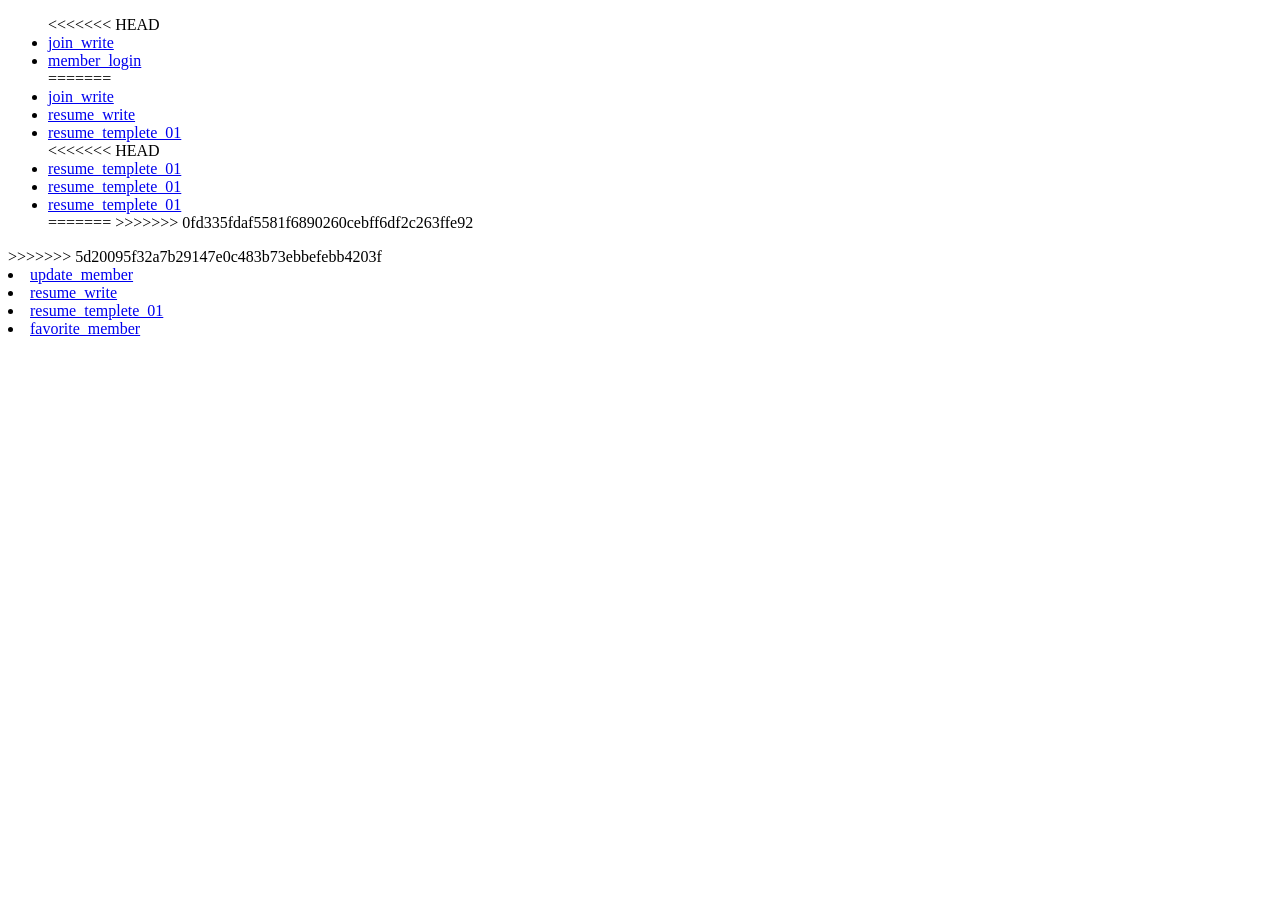
<file: WebContent/index.html>
<!DOCTYPE html>
<html>
<head>
<meta charset="UTF-8">
<title>Insert title here</title>
</head>
<body>
<ul>
<<<<<<< HEAD
<!-- 로그인 안된 상태 -->
<li><a href="join_write.html">join_write</a></li> <!-- 회원가입 -->
<li><a href="login.html">member_login</a></li> <!-- 로그인 -->

=======
<li><a href="join_write.html">join_write</a></li>
<li><a href="resume_write.html">resume_write</a></li> 
<li><a href="resume_templete_01.html">resume_templete_01</a></li>
<<<<<<< HEAD
<li><a href="resume_templete_01.html">resume_templete_01</a></li>
<li><a href="resume_templete_01.html">resume_templete_01</a></li>
<li><a href="resume_templete_01.html">resume_templete_01</a></li>
=======

>>>>>>> 0fd335fdaf5581f6890260cebff6df2c263ffe92
</ul>
>>>>>>> 5d20095f32a7b29147e0c483b73ebbefebb4203f

<!-- 로그인 상태 -->
<li><a href="profile_modify.html">update_member</a></li> <!-- 회원 정보 수정 --> 
<li><a href="resume_write.html">resume_write</a></li> <!-- 이력서 작성 -->
<li><a href="resume_templete_01.html">resume_templete_01</a></li>
<li><a href="favorite.html">favorite_member</a></li> <!-- 즐겨찾기 페이지 -->


</ul>
</body>
</html>
</file>
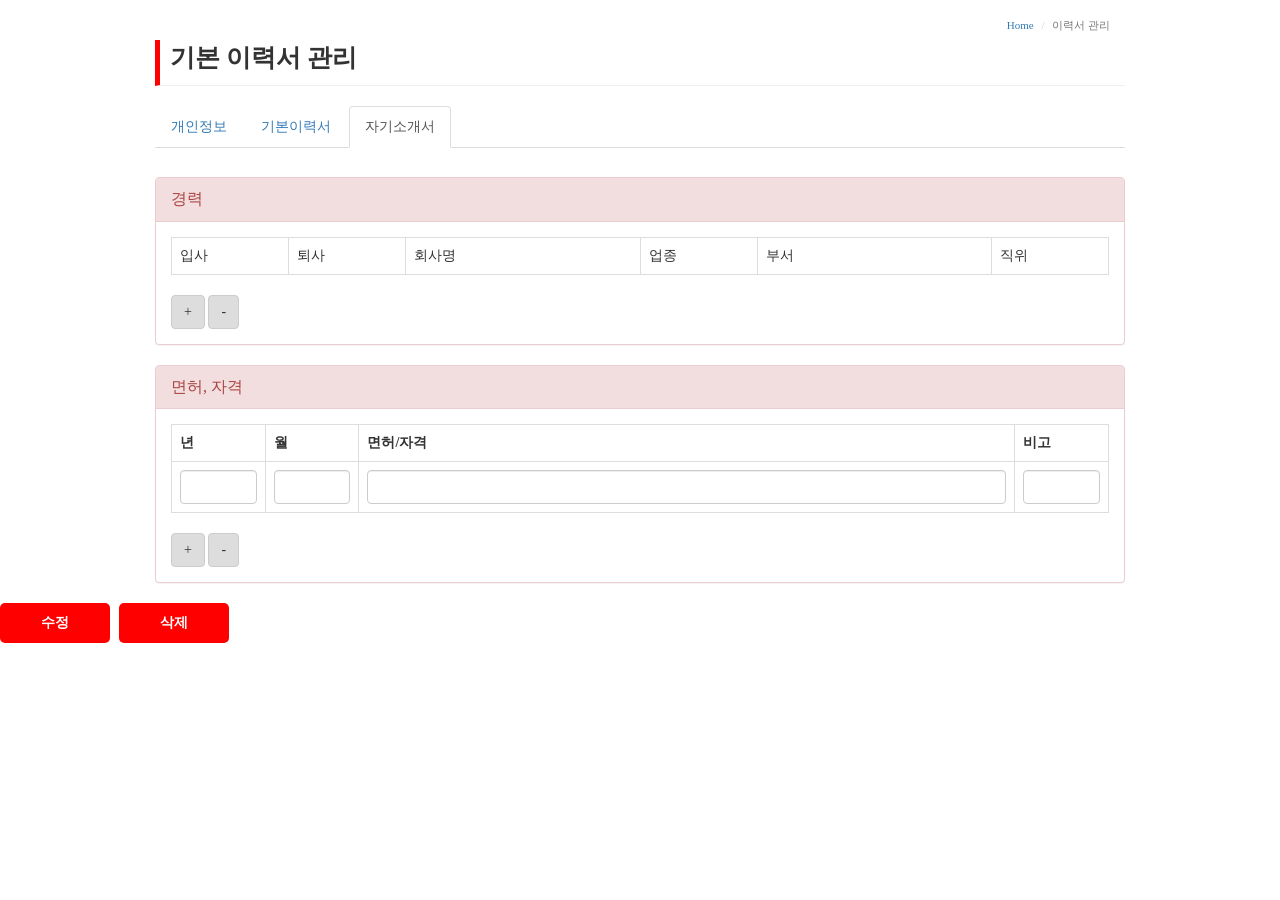
<file: WebContent/portfolio/cv_write.html>
<!DOCTYPE html>
<!-- saved from url=(0051)http://sesoc.global/society_mypage/resumeManagement -->
<html>
<head>
<meta http-equiv="Content-Type" content="text/html; charset=UTF-8">
<title>Soft Engineer Society</title>
<!-- Latest compiled and minified CSS -->

<!-- js -->
<script
	src="https://ajax.googleapis.com/ajax/libs/jquery/3.1.1/jquery.min.js"></script>

<!-- css -->
<link rel="stylesheet"
	href="https://maxcdn.bootstrapcdn.com/bootstrap/3.3.7/css/bootstrap.min.css"
	integrity="sha384-BVYiiSIFeK1dGmJRAkycuHAHRg32OmUcww7on3RYdg4Va+PmSTsz/K68vbdEjh4u"
	crossorigin="anonymous">
<link rel="stylesheet"
	href="http://cdnjs.cloudflare.com/ajax/libs/font-awesome/4.4.0/css/font-awesome.min.css">
<!-- 내부 -->
<script type="text/javascript" src="./../include/js/resume_write_01.js"></script>
<script type="text/javascript" src="./../include/js/resume_write_02.js"></script>
<script type="text/javascript" src="./../include/js/w3data.js"></script>
<link rel="stylesheet" href="./../include/css/resume_write.css">


</head>



<body>
	<div class="container" style="width: 1000px">
		<!-- 상단 메뉴 -->

		<!-- Page Navigator -->
		<ol class="breadcrumb path" style="background-color: white;">
			<li><a href="../society/index" onclick="clickMenu('home')">Home</a></li>
			<li class="active">이력서 관리</li>
		</ol>
		<!--  -->

		<!-- Page Title -->
		<div class="page-header" style="border-left: 5px solid #ff0000;">
			<span
				style="font-size: 25px; font-weight: bold; font-family: inherit; margin-left: 1%;">기본
				이력서 관리</span>
		</div>

		<!-- include tab_menu.html by html5 -->
		<div w3-include-html="./../include/tab_menu.html"></div>
		<script>
         w3IncludeHTML();
      </script>
		<script type="text/javascript">
      $(document).ready(function () {
      $('#tab01').removeClass();
      $('#tab03').addClass('active');
      });
      </script>
		<!--  -->

		<form id="resumeForm" method="post" enctype="multipart/form-data"
			style="width: 100%;">
			<input type="hidden" name="files" id="file1"> <input
				type="hidden" name="files" id="file2"> <input type="hidden"
				name="files" id="file3">

			

			<!-- 경력 -->
			<div class="panel panel-danger">
				<div class="panel-heading">
					<div class="panel-title">
						<lngtag data-langnum="300">경력</lngtag>
					</div>
				</div>
				<div class="panel-body">
					<table class="table table-bordered" id="careerTable"
						style="table-layout: fixed; text-align: left;">
						<tbody>
							<tr>
								<td data-langnum="301">입사</td>
								<td data-langnum="302">퇴사</td>
								<td colspan="2" data-langnum="303">회사명</td>
								<td data-langnum="304">업종</td>
								<td colspan="2" data-langnum="305">부서</td>
								<td data-langnum="306">직위</td>
							</tr>
						</tbody>
						<tbody></tbody>




					</table>
					<input type="button" class="btn btn-default"
						onclick="careerRow(this)" value="+"> <input type="button"
						class="btn btn-default" onclick="careerRow(this)" value="-">
				</div>
			</div>

			<!-- 면허, 자격 -->
			<div class="panel panel-danger">
				<div class="panel-heading">
					<div class="panel-title">
						<lngtag data-langnum="500">면허, 자격</lngtag>
					</div>
				</div>
				<div class="panel-body">
					<table class="table table-bordered" id="licenseTable"
						style="table-layout: fixed; text-align: left;">
						<tbody>
							<tr>
								<td><b><lngtag data-langnum="501">년</lngtag></b></td>
								<td><b><lngtag data-langnum="502">월</lngtag></b></td>
								<td width="70%"><b><lngtag data-langnum="503">면허/자격</lngtag></b></td>
								<td><b><lngtag data-langnum="504">비고</lngtag></b></td>
							</tr>
						</tbody>
						<tbody></tbody>


						<input type="hidden" class="license" name="resumeVO.license_seq"
							value="15733">
						<tbody>
							<tr>
								<td><input type="text" class="form-control" id="compJoin0"
									name="resumeVO.license_year" value="" maxlength="4"
									onkeyup="this.value=number_filter(this.value);"></td>
								<td><input type="text" class="form-control" id="compLeave0"
									name="resumeVO.license_month" value="" maxlength="2"
									onkeyup="this.value=number_filter(this.value);"></td>
								<td><input type="text" class="form-control" id="compName0"
									name="resumeVO.license_name" value="" maxlength="40"></td>
								<td><input type="text" class="form-control" id="industry0"
									name="resumeVO.license_etc" value="" maxlength="50"></td>
							</tr>



						</tbody>
					</table>
					<input type="button" class="btn btn-default"
						onclick="licenceRow(this)" value="+"> <input type="button"
						class="btn btn-default" onclick="licenceRow(this)" value="-">
				</div>
			</div>

			</tbody>
			</table>
			<input type="hidden" id="ncd" name="resumeVO.mbr_dvd"> <input
				type="hidden" id="ncd2" name="resumeVO.mbr_portfolio">
	</div>
	</div>
	<input type="hidden" name="resumeVO.resume_seq" value="713">
	</form>
	<input type="hidden" id="sex" name="memberVo.sex" value="0">


	<!--  onclick="return updateResume()" -->
	<input type="button" id="admit" class="btn btn-default btn-info"
		value="수정">
	<input type="button" id="delete" class="btn btn-default" value="삭제"
		onclick="deleteResume()">

	</div>
	<!-- end .container -->

	<!-- Footer -->
	<div class="footer"></div>

</body>
</html>
</file>
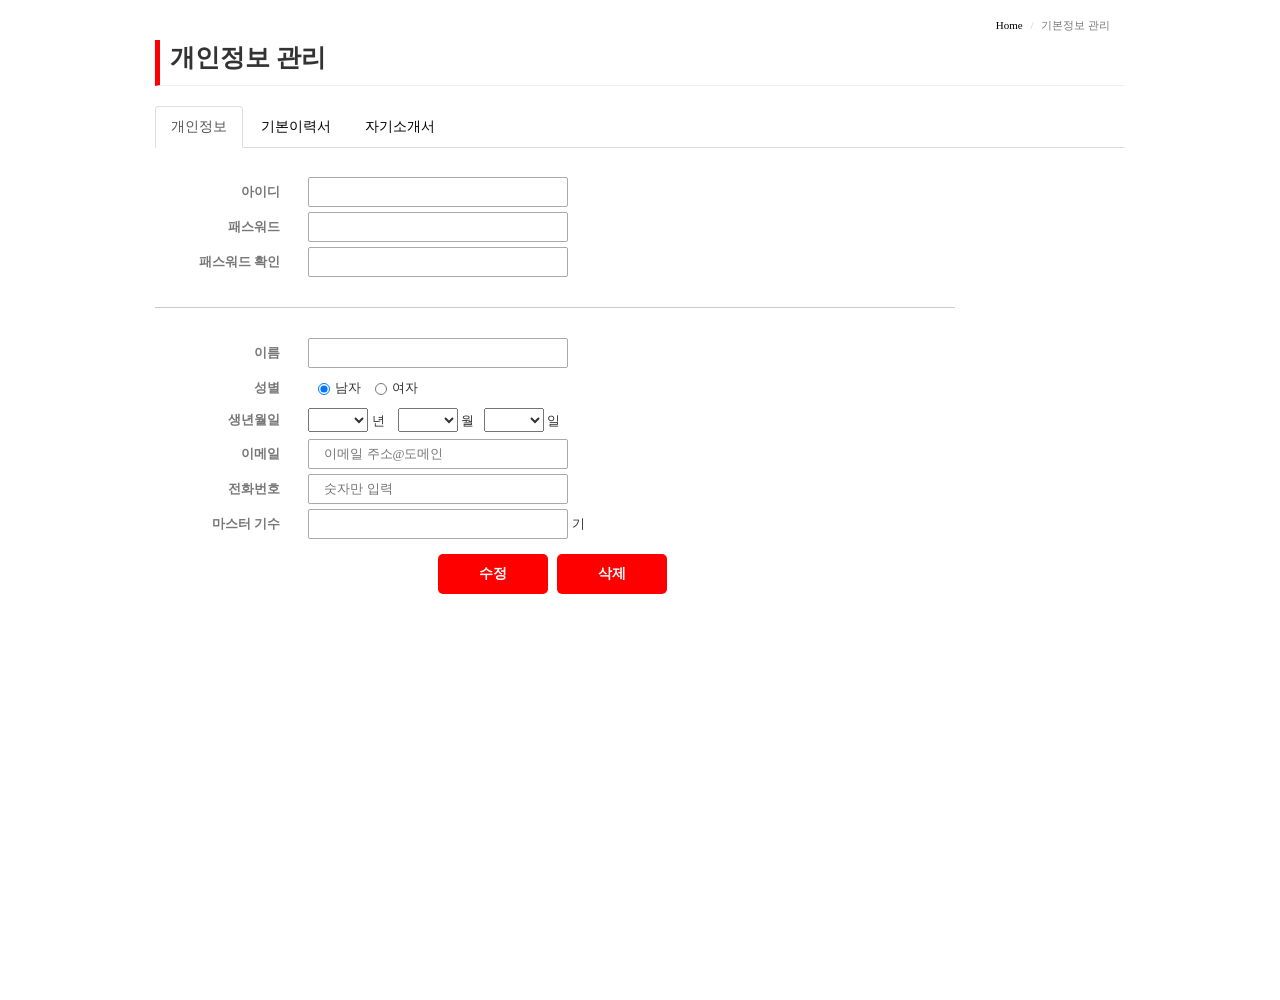
<file: WebContent/portfolio/profile_update.html>
<!DOCTYPE html >
<html>
<head>
<meta charset="UTF-8">
<meta http-equiv="X-UA-Compatible" content="IE=edge">
<meta name="viewport"
	content="user-scalable=no, initial-scale=1.0, maximum-scale=1.0, minimum-scale=1.0, width=device-width">

<!-- 외부참조 -->
<link rel="stylesheet"
	href="https://maxcdn.bootstrapcdn.com/bootstrap/3.3.7/css/bootstrap.min.css"
	integrity="sha384-BVYiiSIFeK1dGmJRAkycuHAHRg32OmUcww7on3RYdg4Va+PmSTsz/K68vbdEjh4u"
	crossorigin="anonymous">
<script
	src="https://ajax.googleapis.com/ajax/libs/jquery/3.1.1/jquery.min.js"></script>
<script src="//code.jquery.com/jquery-1.10.2.js"></script>

<!-- 내부참조 -->
<script type="text/javascript" src="./../include/js/profile_modify.js"></script>
<script type="text/javascript" src="./../include/js/w3data.js"></script>
<link rel="stylesheet" href="./../include/css/profile_modify.css">


<title>Soft Engineer Society</title>
</head>
<body>
	<div class="container" style="width: 1000px; height: 1000px;">
		<!-- 상단 메뉴 -->

		<!-- Page Navigator -->
		<ol class="breadcrumb path" style="background-color: white;">
			<li><a href="../society/index" onclick="clickMenu('home')">Home</a></li>
			<li class="active">기본정보 관리</li>
		</ol>
		<!--  -->

		<!-- Page Title -->
		<div class="col-md-2"></div>
		<div class="page-header" style="border-left: 5px solid #ff0000;">
			<span
				style="font-size: 25px; font-weight: bold; font-family: inherit; margin-left: 1%;">개인정보
				관리</span>
		</div>


		<!-- include tab_menu.html by html5 -->
		<div w3-include-html="./../include/tab_menu.html"></div>
		<script>
			w3IncludeHTML();
		</script>
		<!--  -->

		<form action="memberUpdate" name="form1"
			onsubmit="return joinMember()" method="post"
			style="margin: 0px; padding-bottom: 100px; border-top: none; background: url('') no-repeat center center; background-size: cover;">
			<!-- name 변경 해야함,  col-md(크기) 변경-->
			<fieldset class="width:100%;">
				<ul>
					<li><label for="userid">아이디</label> <input type='text'
						name="memberVo.member_Id" maxlength=20 value="" readonly /></li>
					<li><label for="userpw">패스워드</label> <input type='password'
						id="userpw" name="memberVo.password" maxlength=20 /></li>
					<li id="pwEnter"><label for="userpw0">패스워드 확인</label> <input
						type='password' id="userpw0" maxlength=20 /></li>
					<li><label for="username">이름</label> <input type='text'
						id="username" name="memberVo.name" maxlength=20 value="" /></li>

					<!-- 이부분 Action이랑 연결시켜야함. -->
					<li id="gender"><label>성별</label> <input name="memberVo.sex"
						id="man" type="radio" value="0" />남자 <input name="memberVo.sex"
						id="woman" type="radio" value="1" />여자</li>
					<!-- ---- -->
					<li><label>생년월일</label> <select id="year" name="useryear"
						title="년도"></select> 년 &nbsp;&nbsp; <select id="month"
						name="usermonth" title="월"></select> 월 &nbsp; <select id="day"
						name="userday" title="일"></select> 일</li>
					<li><label>이메일</label> <input type='text'
						placeholder='이메일 주소@도메인' id="email" name="memberVo.email" value=""></li>
					<li><label>전화번호</label> <input type='text' id="tel"
						name="memberVo.phone" placeholder="숫자만 입력" value=""></li>
					<li><label>마스터 기수</label> <input type='text' id="masterN"
						name="memberVo.gisu" value=""> 기</li>
				</ul>

			</fieldset>

			<input type="hidden" id="birthday" name="memberVo.birth" value="">

			<div id="btnCenter" style="top: 50px;">
				<input type="submit" value="수정" /> <input type="reset" value="삭제" />
			</div>
		</form>
		<input type="hidden" id="sex" name="memberVo.sex" value="0">
	</div>
	<!-- end .container -->

	<div class="footer"></div>
	<!-- end .footer -->
</body>
</html>
</file>
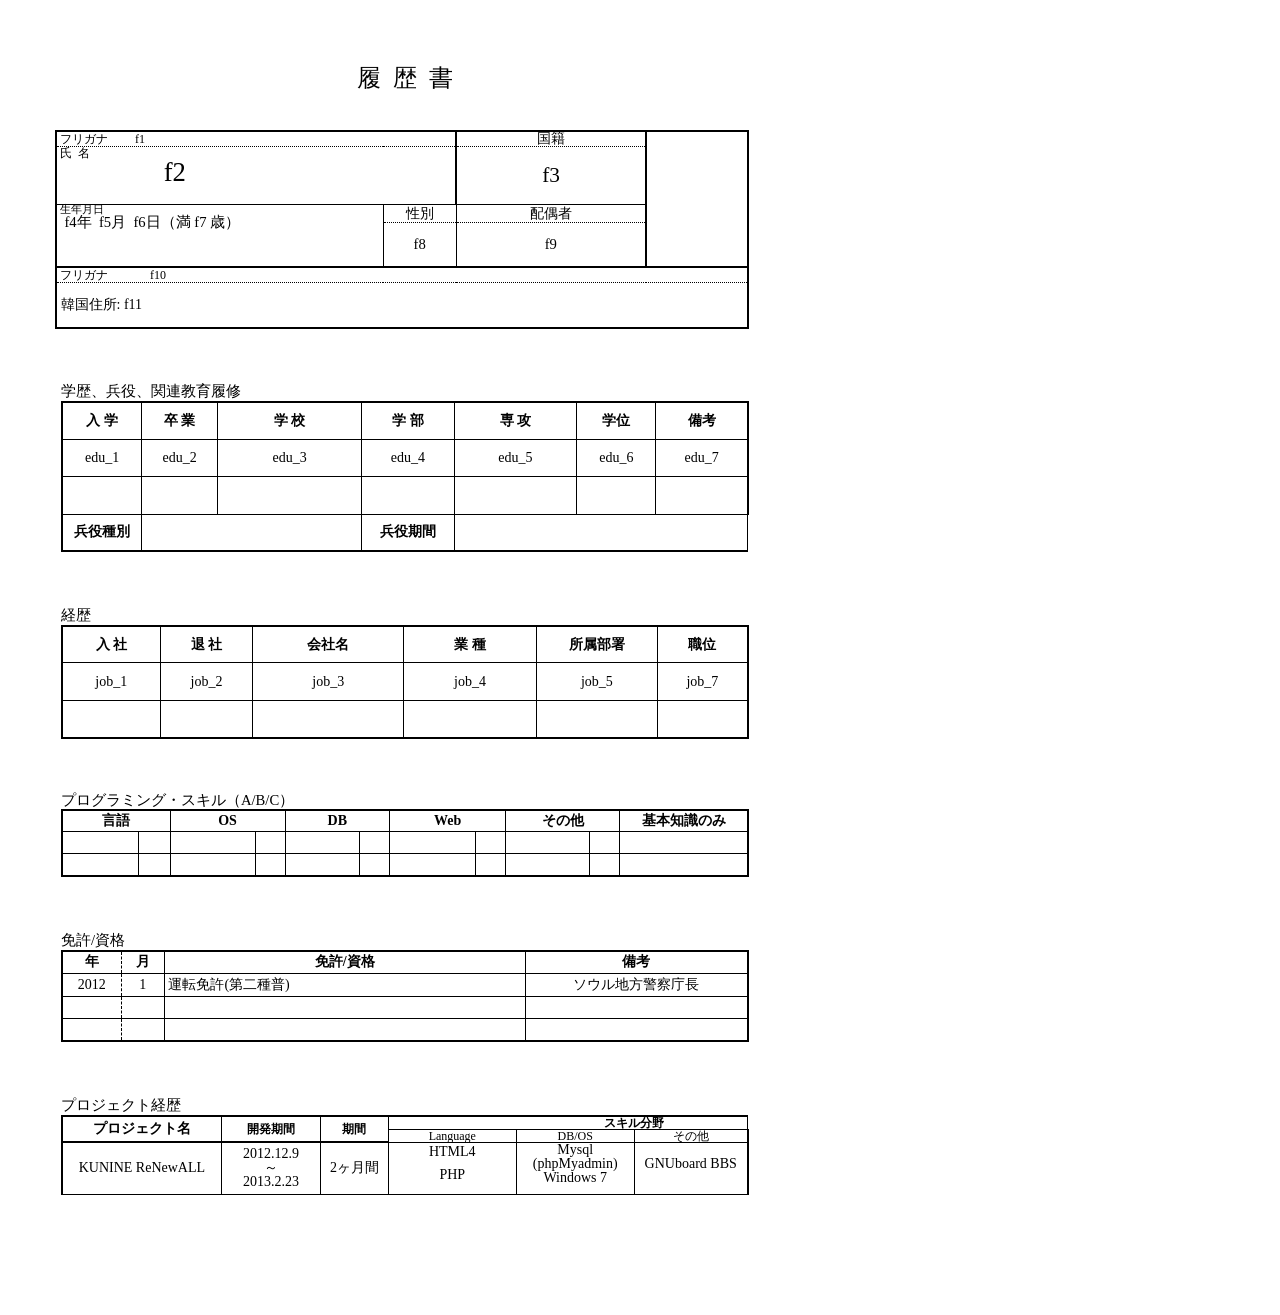
<file: WebContent/templete/resume_templete_01.html>
<html>
<head>
<meta content="text/html; charset=UTF-8" http-equiv="content-type">
<link rel="stylesheet" href="./../include/css/resume_temp_01.css">
</head>
<body class="c33 c156">
	<br>
	<p class="c101">
		<span class="c39 c117">&#23653; &nbsp;&#27508; &nbsp;&#26360;</span>
	</p>
	<br>
	<br>
	<table class="c67">
		<tbody>
			<tr class="c57">
				<td class="c76" colspan="2" rowspan="1"><p class="c40">
						<span class="c32">&nbsp;&#12501;&#12522;&#12460;&#12490;
							&nbsp; &nbsp; &nbsp; &nbsp; f1</span>
					</p></td>
				<td class="c105" colspan="1" rowspan="1"><p class="c16">
						<span class="c2">&#22269;&#31821;</span>
					</p></td>
				<td class="c31" colspan="1" rowspan="4"><p class="c19 c86">
						<span class="c36 c29 c97"></span>
					</p></td>
			</tr>
			<tr class="c15">
				<td class="c70" colspan="2" rowspan="1"><p class="c40">
						<span class="c32">&nbsp;&#27663; &nbsp;&#21517;</span>
					</p>
					<p class="c86 c92">
						<span class="c56 c39 c106">f2</span>
					</p></td>
				<td class="c43" colspan="1" rowspan="1"><p class="c16">
						<span class="c14">f3</span>
					</p></td>
			</tr>
			<tr class="c146">
				<td class="c133" colspan="1" rowspan="2"><p class="c40">
						<span class="c56 c36">&nbsp;&#29983;&#24180;&#26376;&#26085;</span>
					</p>
					<p class="c40">
						<span class="c5 c56">&nbsp; f4&#24180; &nbsp;f5&#26376;
							&nbsp;f6&#26085;&#65288;&#28288; f7 &#27507;&#65289;</span>
					</p></td>
				<td class="c49" colspan="1" rowspan="1"><p class="c16">
						<span class="c2">&#24615;&#21029;</span>
					</p></td>
				<td class="c147" colspan="1" rowspan="1"><p class="c16">
						<span class="c2">&#37197;&#20598;&#32773;</span>
					</p></td>
			</tr>
			<tr class="c78">
				<td class="c63" colspan="1" rowspan="1"><p class="c16">
						<span class="c56 c5">f8</span>
					</p></td>
				<td class="c155" colspan="1" rowspan="1"><p class="c16">
						<span class="c56 c5">f9</span>
					</p></td>
			</tr>
			<tr class="c58">
				<td class="c149" colspan="4" rowspan="1"><p class="c40">
						<span class="c120 c39">&nbsp;&#12501;&#12522;&#12460;&#12490;</span><span
							class="c39">&nbsp; &nbsp; &nbsp; &nbsp; &nbsp; &nbsp; </span><span
							class="c120 c150">f10</span>
					</p></td>
			</tr>
			<tr class="c123">
				<td class="c168" colspan="4" rowspan="1"><p class="c86 c113">
						<span class="c39">&nbsp;</span><span class="c10">&#38867;&#22269;&#20303;&#25152;:
						</span><span class="c39">f11</span>
					</p></td>
			</tr>
		</tbody>
	</table>
	<p class="c25">
		<span class="c5 c29"></span>
	</p>
	<p class="c25">
		<span class="c5 c29"></span>
	</p>
	<p class="c25">
		<span class="c5 c29"></span>
	</p>
	<p class="c25">
		<span class="c5 c29"></span>
	</p>
	<p class="">
		<span class="c5">&#23398;&#27508;&#12289;&#20853;&#24441;&#12289;&#38306;&#36899;&#25945;&#32946;&#23653;&#20462;</span>
	</p>
	<a id="t.5e412e93e2eaf5f2490d74f344ac25c3a5d56a2e"></a>
	<a id="t.1"></a>
	<table class="c27">
		<tbody>
			<tr class="c35">
				<td class="c93" colspan="1" rowspan="1"><p class="c16">
						<span class="c13">&#20837; &#23398;</span>
					</p></td>
				<td class="c144" colspan="1" rowspan="1"><p class="c16">
						<span class="c13">&#21330; &#26989;</span>
					</p></td>
				<td class="c38" colspan="1" rowspan="1"><p class="c16">
						<span class="c13">&#23398; &#26657;</span>
					</p></td>
				<td class="c9" colspan="1" rowspan="1"><p class="c16">
						<span class="c13">&#23398; &#37096;</span>
					</p></td>
				<td class="c109" colspan="1" rowspan="1"><p class="c16">
						<span class="c13">&#23554; &#25915;</span>
					</p></td>
				<td class="c53" colspan="1" rowspan="1"><p class="c16">
						<span class="c13">&#23398;&#20301;</span>
					</p></td>
				<td class="c21" colspan="1" rowspan="1"><p class="c16">
						<span class="c13">&#20633;&#32771;</span>
					</p></td>
			</tr>
			<tr class="c35">
				<td class="c33 c44" colspan="1" rowspan="1"><p class="c16">
						<span class="c2">edu_1</span>
					</p></td>
				<td class="c153 c33" colspan="1" rowspan="1"><p class="c16">
						<span class="c2">edu_2</span>
					</p></td>
				<td class="c33 c125" colspan="1" rowspan="1"><p class="c16">
						<span class="c2">edu_3</span>
					</p></td>
				<td class="c142 c33" colspan="1" rowspan="1"><p class="c16">
						<span class="c2">edu_4</span>
					</p></td>
				<td class="c82 c33" colspan="1" rowspan="1"><p class="c16">
						<span class="c2">edu_5</span>
					</p></td>
				<td class="c6 c33" colspan="1" rowspan="1"><p class="c16">
						<span class="c2">edu_6</span>
					</p></td>
				<td class="c12" colspan="1" rowspan="1"><p class="c16">
						<span class="c39">edu_7</span>
					</p></td>
			</tr>
			<tr class="c35">
				<td class="c44" colspan="1" rowspan="1"><p class="c3">
						<span class="c2"></span>
					</p></td>
				<td class="c153" colspan="1" rowspan="1"><p class="c3">
						<span class="c2"></span>
					</p></td>
				<td class="c125" colspan="1" rowspan="1"><p
						class="c86 c25 c119">
						<span class="c2"></span>
					</p></td>
				<td class="c142" colspan="1" rowspan="1"><p class="c3">
						<span class="c2"></span>
					</p></td>
				<td class="c82" colspan="1" rowspan="1"><p class="c3">
						<span class="c2"></span>
					</p></td>
				<td class="c6" colspan="1" rowspan="1"><p class="c3">
						<span class="c2"></span>
					</p></td>
				<td class="c54" colspan="1" rowspan="1"><p class="c3">
						<span class="c2"></span>
					</p></td>
			</tr>
			<tr class="c35">
				<td class="c73" colspan="1" rowspan="1"><p class="c16">
						<span class="c13">&#20853;&#24441;&#31278;&#21029;</span>
					</p></td>
				<td class="c104" colspan="2" rowspan="1"><p class="c3">
						<span class="c2"></span>
					</p></td>
				<td class="c23" colspan="1" rowspan="1"><p class="c16">
						<span class="c13">&#20853;&#24441;&#26399;&#38291;</span>
					</p></td>
				<td class="c151" colspan="3" rowspan="1"><p class="c3">
						<span class="c2"></span>
					</p></td>
			</tr>
		</tbody>
	</table>
	<p class="c25">
		<span class="c5 c29"></span>
	</p>
	<p class="c25">
		<span class="c5 c29"></span>
	</p>
	<p class="c25">
		<span class="c5 c29"></span>
	</p>
	<p class="c25">
		<span class="c5 c29"></span>
	</p>
	<p class="">
		<span class="c5">&#32076;&#27508;</span>
	</p>
	<a id="t.9d6bbec4a9a4bf07b069945bbed50b41946d97a4"></a>
	<a id="t.2"></a>
	<table class="c27">
		<tbody>
			<tr class="c35">
				<td class="c33 c128" colspan="1" rowspan="1"><p class="c16">
						<span class="c13">&#20837; &#31038;</span>
					</p></td>
				<td class="c33 c50" colspan="1" rowspan="1"><p class="c16">
						<span class="c13">&#36864; &#31038;</span>
					</p></td>
				<td class="c33 c162" colspan="1" rowspan="1"><p class="c16">
						<span class="c13">&#20250;&#31038;&#21517; </span>
					</p></td>
				<td class="c33 c107" colspan="1" rowspan="1"><p class="c16">
						<span class="c13">&#26989; &#31278;</span>
					</p></td>
				<td class="c33 c64" colspan="1" rowspan="1"><p class="c16">
						<span class="c13">&#25152;&#23646;&#37096;&#32626;</span>
					</p></td>
				<td class="c33 c165" colspan="1" rowspan="1"><p class="c16">
						<span class="c13">&#32887;&#20301;</span>
					</p></td>
			</tr>
			<tr class="c35">
				<td class="c59" colspan="1" rowspan="1"><p class="c16">
						<span class="c2">job_1</span>
					</p></td>
				<td class="c79" colspan="1" rowspan="1"><p class="c16">
						<span class="c2">job_2</span>
					</p></td>
				<td class="c55" colspan="1" rowspan="1"><p class="c16">
						<span class="c39">job_3</span>
					</p></td>
				<td class="c140" colspan="1" rowspan="1"><p class="c16">
						<span class="c39">job_4</span>
					</p></td>
				<td class="c96" colspan="1" rowspan="1"><p class="c16">
						<span class="c39">job_5</span>
					</p></td>
				<td class="c22" colspan="1" rowspan="1"><p class="c16">
						<span class="c39">job_7</span>
					</p></td>
			</tr>
			<tr class="c35">
				<td class="c121" colspan="1" rowspan="1"><p class="c3">
						<span class="c13"></span>
					</p></td>
				<td class="c110" colspan="1" rowspan="1"><p class="c3">
						<span class="c13"></span>
					</p></td>
				<td class="c164" colspan="1" rowspan="1"><p class="c3">
						<span class="c2"></span>
					</p></td>
				<td class="c89" colspan="1" rowspan="1"><p class="c3">
						<span class="c13"></span>
					</p></td>
				<td class="c45" colspan="1" rowspan="1"><p class="c3">
						<span class="c13"></span>
					</p></td>
				<td class="c139" colspan="1" rowspan="1"><p class="c3">
						<span class="c13"></span>
					</p></td>
			</tr>
		</tbody>
	</table>
	<p class="c25">
		<span class="c5 c29"></span>
	</p>
	<p class="c19">
		<span class="c5 c29"></span>
	</p>
	<p class="c19">
		<span class="c5 c29"></span>
	</p>
	<p class="c19">
		<span class="c5"></span>
	</p>
	<p class="c119 c135">
		<span class="c5">&#12503;&#12525;&#12464;&#12521;&#12511;&#12531;&#12464;&#12539;&#12473;&#12461;&#12523;&#65288;A/B/C&#65289;</span>
	</p>
	<a id="t.c8c5e491d4b09a8cb48a54fc62ecdfda40c3dfcc"></a>
	<a id="t.3"></a>
	<table class="c27">
		<tbody>
			<tr class="c126">
				<td class="c42" colspan="2" rowspan="1"><p class="c16">
						<span class="c13">&#35328;&#35486;</span>
					</p></td>
				<td class="c60" colspan="2" rowspan="1"><p class="c16">
						<span class="c13">OS</span>
					</p></td>
				<td class="c111" colspan="2" rowspan="1"><p class="c16">
						<span class="c13">DB</span>
					</p></td>
				<td class="c118" colspan="2" rowspan="1"><p class="c16">
						<span class="c13">Web</span>
					</p></td>
				<td class="c118" colspan="2" rowspan="1"><p class="c16">
						<span class="c13">&#12381;&#12398;&#20182;</span>
					</p></td>
				<td class="c103" colspan="1" rowspan="1"><p class="c16">
						<span class="c13">&#22522;&#26412;&#30693;&#35672;&#12398;&#12415;</span>
					</p></td>
			</tr>
			<tr class="c52">
				<td class="c11" colspan="1" rowspan="1"><p class="c3">
						<span class="c2"></span>
					</p></td>
				<td class="c130" colspan="1" rowspan="1"><p class="c3">
						<span class="c2"></span>
					</p></td>
				<td class="c115" colspan="1" rowspan="1"><p class="c3">
						<span class="c2"></span>
					</p></td>
				<td class="c143" colspan="1" rowspan="1"><p class="c3">
						<span class="c2"></span>
					</p></td>
				<td class="c159" colspan="1" rowspan="1"><p class="c3">
						<span class="c2"></span>
					</p></td>
				<td class="c51" colspan="1" rowspan="1"><p class="c3">
						<span class="c2"></span>
					</p></td>
				<td class="c37" colspan="1" rowspan="1"><p class="c3">
						<span class="c2"></span>
					</p></td>
				<td class="c129" colspan="1" rowspan="1"><p class="c3">
						<span class="c2"></span>
					</p></td>
				<td class="c37" colspan="1" rowspan="1"><p class="c3">
						<span class="c2"></span>
					</p></td>
				<td class="c129" colspan="1" rowspan="1"><p class="c3">
						<span class="c2"></span>
					</p></td>
				<td class="c91" colspan="1" rowspan="1"><p class="c3">
						<span class="c2"></span>
					</p></td>
			</tr>
			<tr class="c52">
				<td class="c152" colspan="1" rowspan="1"><p class="c3">
						<span class="c2"></span>
					</p></td>
				<td class="c131" colspan="1" rowspan="1"><p class="c3">
						<span class="c2"></span>
					</p></td>
				<td class="c71" colspan="1" rowspan="1"><p class="c3">
						<span class="c2"></span>
					</p></td>
				<td class="c122" colspan="1" rowspan="1"><p class="c3">
						<span class="c2"></span>
					</p></td>
				<td class="c75" colspan="1" rowspan="1"><p class="c3">
						<span class="c2"></span>
					</p></td>
				<td class="c132" colspan="1" rowspan="1"><p class="c3">
						<span class="c2"></span>
					</p></td>
				<td class="c114" colspan="1" rowspan="1"><p class="c3">
						<span class="c2"></span>
					</p></td>
				<td class="c47" colspan="1" rowspan="1"><p class="c3">
						<span class="c2"></span>
					</p></td>
				<td class="c114" colspan="1" rowspan="1"><p class="c3">
						<span class="c2"></span>
					</p></td>
				<td class="c47" colspan="1" rowspan="1"><p class="c3">
						<span class="c2"></span>
					</p></td>
				<td class="c0" colspan="1" rowspan="1"><p class="c3">
						<span class="c2"></span>
					</p></td>
			</tr>
		</tbody>
	</table>
	<p class="c19">
		<span class="c5"></span>
	</p>
	<p class="c19">
		<span class="c5"></span>
	</p>
	<p class="c19">
		<span class="c5"></span>
	</p>
	<p class="c19">
		<span class="c5"></span>
	</p>
	<p class="c119 c161">
		<span class="c5">&#20813;&#35377;/&#36039;&#26684;</span>
	</p>
	<a id="t.af3ea1c47c7a85b33ee339ea564407dab1ac27d3"></a>
	<a id="t.4"></a>
	<table class="c27">
		<tbody>
			<tr class="c52">
				<td class="c98" colspan="1" rowspan="1"><p class="c16">
						<span class="c13">&#24180;</span>
					</p></td>
				<td class="c102" colspan="1" rowspan="1"><p class="c16">
						<span class="c13">&#26376;</span>
					</p></td>
				<td class="c87" colspan="1" rowspan="1"><p class="c16">
						<span class="c13">&#20813;&#35377;/&#36039;&#26684;</span>
					</p></td>
				<td class="c100" colspan="1" rowspan="1"><p class="c16">
						<span class="c13">&#20633;&#32771;</span>
					</p></td>
			</tr>
			<tr class="c52">
				<td class="c28" colspan="1" rowspan="1"><p class="c16">
						<span class="c2">2012</span>
					</p></td>
				<td class="c72" colspan="1" rowspan="1"><p class="c16">
						<span class="c2">1</span>
					</p></td>
				<td class="c141" colspan="1" rowspan="1"><p class="c40">
						<span class="c2">&#36939;&#36578;&#20813;&#35377;(&#31532;&#20108;&#31278;&#26222;)</span>
					</p></td>
				<td class="c127" colspan="1" rowspan="1"><p class="c16">
						<span class="c2">&#12477;&#12454;&#12523;&#22320;&#26041;&#35686;&#23519;&#24193;&#38263;</span>
					</p></td>
			</tr>
			<tr class="c52">
				<td class="c28" colspan="1" rowspan="1"><p class="c3">
						<span class="c2"></span>
					</p></td>
				<td class="c72" colspan="1" rowspan="1"><p class="c3">
						<span class="c2"></span>
					</p></td>
				<td class="c141" colspan="1" rowspan="1"><p class="c18">
						<span class="c2"></span>
					</p></td>
				<td class="c127" colspan="1" rowspan="1"><p class="c3">
						<span class="c2"></span>
					</p></td>
			</tr>
			<tr class="c52">
				<td class="c116" colspan="1" rowspan="1"><p class="c3">
						<span class="c2"></span>
					</p></td>
				<td class="c83" colspan="1" rowspan="1"><p class="c3">
						<span class="c2"></span>
					</p></td>
				<td class="c108" colspan="1" rowspan="1"><p class="c18">
						<span class="c2"></span>
					</p></td>
				<td class="c41" colspan="1" rowspan="1"><p class="c3">
						<span class="c2"></span>
					</p></td>
			</tr>
		</tbody>
	</table>
	<p class="c25">
		<span class="c5"></span>
	</p>
	<p class="c25">
		<span class="c5"></span>
	</p>
	<p class="c25">
		<span class="c5"></span>
	</p>
	<p class="c25">
		<span class="c5"></span>
	</p>
	<p class="">
		<span class="c5">&#12503;&#12525;&#12472;&#12455;&#12463;&#12488;&#32076;&#27508;</span>
	</p>
	<a id="t.4d665abdfd3eca71867e8dbc7b2db99599b60324"></a>
	<a id="t.5"></a>
	<table class="c27">
		<tbody>
			<tr class="c69">
				<td class="c33 c124" colspan="1" rowspan="2"><p class="c16">
						<span class="c13">&#12503;&#12525;&#12472;&#12455;&#12463;&#12488;&#21517;</span>
					</p></td>
				<td class="c33 c158" colspan="1" rowspan="2"><p class="c16">
						<span class="c8">&#38283;&#30330;&#26399;&#38291;</span>
					</p></td>
				<td class="c33 c148" colspan="1" rowspan="2"><p class="c16">
						<span class="c8">&#26399;&#38291;</span>
					</p></td>
				<td class="c33 c160" colspan="3" rowspan="1"><p class="c16 c80">
						<span class="c39 c29 c120">&#12473;&#12461;&#12523;&#20998;&#37326;</span>
					</p></td>
			</tr>
			<tr class="c69">
				<td class="c33 c137" colspan="1" rowspan="1"><p class="c16">
						<span class="c32">Language</span>
					</p></td>
				<td class="c66 c33" colspan="1" rowspan="1"><p class="c16">
						<span class="c32">DB/OS</span>
					</p></td>
				<td class="c33 c81" colspan="1" rowspan="1"><p class="c16">
						<span class="c32">&#12381;&#12398;&#20182;</span>
					</p></td>
			</tr>
			<tr class="c35">
				<td class="c33 c85" colspan="1" rowspan="1"><p class="c16">
						<span class="c2">KUNINE ReNewALL</span>
					</p></td>
				<td class="c33 c145" colspan="1" rowspan="1"><p class="c16">
						<span class="c2">2012.12.9</span>
					</p>
					<p class="c16">
						<span class="c2">&#65374;<br>2013.2.23
						</span>
					</p></td>
				<td class="c33 c138" colspan="1" rowspan="1"><p class="c16">
						<span class="c2">2&#12534;&#26376;&#38291;</span>
					</p></td>
				<td class="c137 c33" colspan="1" rowspan="1"><h1
						class="c16 c30">
						<span class="c2">HTML4</span>
					</h1>
					<h1 class="c16 c30">
						<span class="c2">PHP</span>
					</h1></td>
				<td class="c33 c66" colspan="1" rowspan="1"><h1 class="c16 c30">
						<span class="c2">Mysql<br>(phpMyadmin)<br>Windows
							7
						</span>
					</h1></td>
				<td class="c81 c33" colspan="1" rowspan="1"><h1 class="c16 c30">
						<span class="c2">GNUboard BBS</span>
					</h1></td>
			</tr>

		</tbody>
	</table>
	<p class="c25">
		<span class="c5"></span>
	</p>
	<p class="c25">
		<span class="c5"></span>
	</p>
	<p class="c25">
		<span class="c39"></span>
	</p>
</body>
</html>
</file>
<file: WebContent/include/css/resume_write.css>
/*  */

/* +/- 버튼 */
.btn-default { 
	background-color: #dddddd;
}

body {
	font-family: meiryo;
}

.panel panel-primary {
	background-color: #dddddd;
}

.path {
	float: right;
	margin-bottom: 0px;
	margin-top: 10px;
	font-size: 11px;
}

.copyright {
	margin-top: 300px;
}

.textbox_custom {
	border: 0;
	width: 100%;
	height: 100%;
}

.textarea_custom {
	border: 0;
	width: 100%;
}

#btn_toggle {
	width: 110px;
	height: 40px;
	margin-right: 5px;
	border-radius: 5px;
	border: 0;
	background-color: #ff0000;
	color: #fff;
	font-size: 14px;
	font-weight: bold;
	text-indent: 0;
}
#admit {
	width: 110px;
	height: 40px;
	margin-right: 5px;
	border-radius: 5px;
	border: 0;
	background-color: #ff0000;
	color: #fff;
	font-size: 14px;
	font-weight: bold;
	text-indent: 0;
}

#delete {
	width: 110px;
	height: 40px;
	margin-right: 5px;
	border-radius: 5px;
	border: 0;
	background-color: #ff0000;
	color: #fff;
	font-size: 14px;
	font-weight: bold;
	text-indent: 0;
}
.footer{
	margin-bottom: 100px;
}
</file>
<file: WebContent/include/css/profile_modify.css>
body {
	font-family: meiryo;
}

.path {
	float: right;
	margin-bottom: 0px;
	margin-top: 10px;
	font-size: 11px;
}

#admit,#delete {
	width: 250px;
	margin: 0 auto;
	text-align: center;
}

.copyright {
	margin-top: 300px;
}

* {
	margin: 0;
	padding: 0;
}

li {
	list-style: none;
}

a:link, a:visited {
	text-decoration: none;
	color: #000;
}

img {
	border: 0;
}

body {
	width: 100%;
}

#wrap {
	width: 100%;
	font-family: meiryo;
}
/* #companyLogin .step1{width:620px; margin:100px auto 0;} */
#personLogin {
	margin: 0 auto;
}

form {
	width: 800px;
	margin: 100px auto;
	font-family: meiryo;
	font-size: 13px;
}

fieldset {
	border: 0;
	font-size: 13px;
}

fieldset legend {
	font-size: 25px;
	font-weight: bold;
	font-family: malgun gothic, sans-serif;
	color: #00afef;
	padding: 10px 0 20px 10px;
}

fieldset ul {
	width: 800px;
}

fieldset label {
	width: 150px;
	display: inline-block;
	padding-right: 25px;
	text-align: right;
	font-weight: bold;
	color: #777;
}

fieldset input {
	width: 260px;
	height: 30px;
	margin-bottom: 5px;
	text-indent: 15px;
	border-radius: 2px;
	border: 1px solid #aaa;
	color: #777;
}

#btn01 {
	width: 80px;
	height: 28px;
	text-indent: 0px;
	font-size: 11px;
	font-weight: 600;
	background-color: #fff;
	color: #00afef;
	border-radius: 5px;
	border: 2px solid #00afef;
	vertical-align: center;
}

fieldset #userpw0 {
	margin-bottom: 30px;
}

fieldset #pwEnter {
	margin-bottom: 30px;
	border-bottom: 1px solid #ccc;
}

fieldset #gender {
	width: 100%;
	line-height: 30px;
}

#gender input {
	width: 12px;
	height: 12px;
	margin: 0 5px 0 10px;
	text-indent: 0px;
	vertical-align: middle;
}

fieldset select {
	width: 60px;
	height: 24px;
	margin-bottom: 7px;
}

fieldset select#useryear {
	width: 90px;
}

#tel input {
	width: 167px;
}

#master {
	margin-bottom: 30px;
}

#master label {
	font-weight: bold;
}

#master input {
	width: 95px;
	border-radius: 4px;
	border: 2px solid #00afef;
}

#btnCenter {
	width: 250px;
	margin: 0 auto;
	text-align: center;
}

#btnCenter input {
	width: 110px;
	height: 40px;
	margin-right: 5px;
	border-radius: 5px;
	border: 0;
	background-color: #ff0000;
	color: #fff;
	font-size: 14px;
	font-weight: bold;
	text-indent: 0;
}

.danger {
	color: red;
	font-weight: normal;
}

#loginT .danger {
	color: red;
	font-weight: normal;
	margin-left: 26%;
}

.must_text {
	font-size: 12px;
	color: #000;
}
</file>
<file: WebContent/include/css/resume_temp_01.css>
.lst-kix_list_2-6>li:before {
	content: " "
}

.lst-kix_list_2-7>li:before {
	content: " "
}

ol.lst-kix_list_1-0 {
	list-style-type: none
}

.lst-kix_list_2-4>li:before {
	content: " "
}

.lst-kix_list_2-5>li:before {
	content: " "
}

.lst-kix_list_2-8>li:before {
	content: " "
}

.lst-kix_list_3-0>li:before {
	content: "\00203b  "
}

.lst-kix_list_3-1>li:before {
	content: "\0025a0  "
}

.lst-kix_list_3-2>li:before {
	content: "\0025c6  "
}

ul.lst-kix_list_3-7 {
	list-style-type: none
}

ul.lst-kix_list_3-8 {
	list-style-type: none
}

ul.lst-kix_list_1-3 {
	list-style-type: none
}

ul.lst-kix_list_3-1 {
	list-style-type: none
}

.lst-kix_list_3-5>li:before {
	content: "\0025c6  "
}

ul.lst-kix_list_1-4 {
	list-style-type: none
}

ul.lst-kix_list_3-2 {
	list-style-type: none
}

ul.lst-kix_list_1-1 {
	list-style-type: none
}

.lst-kix_list_3-4>li:before {
	content: "\0025a0  "
}

ul.lst-kix_list_1-2 {
	list-style-type: none
}

ul.lst-kix_list_3-0 {
	list-style-type: none
}

ul.lst-kix_list_1-7 {
	list-style-type: none
}

.lst-kix_list_3-3>li:before {
	content: "\0025cf  "
}

ul.lst-kix_list_3-5 {
	list-style-type: none
}

ul.lst-kix_list_1-8 {
	list-style-type: none
}

ul.lst-kix_list_3-6 {
	list-style-type: none
}

ul.lst-kix_list_1-5 {
	list-style-type: none
}

ul.lst-kix_list_3-3 {
	list-style-type: none
}

ul.lst-kix_list_1-6 {
	list-style-type: none
}

ul.lst-kix_list_3-4 {
	list-style-type: none
}

.lst-kix_list_3-8>li:before {
	content: "\0025c6  "
}

.lst-kix_list_2-0>li {
	counter-increment: lst-ctn-kix_list_2-0
}

.lst-kix_list_4-0>li:before {
	content: "\0025cf  "
}

.lst-kix_list_4-1>li:before {
	content: "\0027a2  "
}

.lst-kix_list_3-6>li:before {
	content: "\0025cf  "
}

.lst-kix_list_3-7>li:before {
	content: "\0025a0  "
}

.lst-kix_list_4-4>li:before {
	content: "\0027a2  "
}

.lst-kix_list_4-3>li:before {
	content: "\0025cf  "
}

.lst-kix_list_4-5>li:before {
	content: "\002727  "
}

.lst-kix_list_4-2>li:before {
	content: "\002727  "
}

.lst-kix_list_4-6>li:before {
	content: "\0025cf  "
}

ol.lst-kix_list_2-0 {
	list-style-type: none
}

.lst-kix_list_4-8>li:before {
	content: "\002727  "
}

.lst-kix_list_4-7>li:before {
	content: "\0027a2  "
}

ul.lst-kix_list_4-8 {
	list-style-type: none
}

ul.lst-kix_list_4-6 {
	list-style-type: none
}

ul.lst-kix_list_2-8 {
	list-style-type: none
}

ul.lst-kix_list_4-7 {
	list-style-type: none
}

ul.lst-kix_list_4-0 {
	list-style-type: none
}

ul.lst-kix_list_2-2 {
	list-style-type: none
}

ul.lst-kix_list_4-1 {
	list-style-type: none
}

.lst-kix_list_1-0>li:before {
	content: "" counter(lst-ctn-kix_list_1-0, decimal) ". "
}

ul.lst-kix_list_2-3 {
	list-style-type: none
}

ul.lst-kix_list_2-1 {
	list-style-type: none
}

ul.lst-kix_list_4-4 {
	list-style-type: none
}

ul.lst-kix_list_2-6 {
	list-style-type: none
}

ul.lst-kix_list_4-5 {
	list-style-type: none
}

.lst-kix_list_1-1>li:before {
	content: " "
}

.lst-kix_list_1-2>li:before {
	content: " "
}

ol.lst-kix_list_2-0.start {
	counter-reset: lst-ctn-kix_list_2-0 0
}

ul.lst-kix_list_2-7 {
	list-style-type: none
}

ul.lst-kix_list_4-2 {
	list-style-type: none
}

ul.lst-kix_list_2-4 {
	list-style-type: none
}

ul.lst-kix_list_4-3 {
	list-style-type: none
}

ul.lst-kix_list_2-5 {
	list-style-type: none
}

.lst-kix_list_1-3>li:before {
	content: " "
}

.lst-kix_list_1-4>li:before {
	content: " "
}

ol.lst-kix_list_1-0.start {
	counter-reset: lst-ctn-kix_list_1-0 0
}

.lst-kix_list_1-0>li {
	counter-increment: lst-ctn-kix_list_1-0
}

.lst-kix_list_1-7>li:before {
	content: " "
}

.lst-kix_list_1-5>li:before {
	content: " "
}

.lst-kix_list_1-6>li:before {
	content: " "
}

.lst-kix_list_2-0>li:before {
	content: "" counter(lst-ctn-kix_list_2-0, decimal) ". "
}

.lst-kix_list_2-1>li:before {
	content: " "
}

.lst-kix_list_1-8>li:before {
	content: " "
}

.lst-kix_list_2-2>li:before {
	content: " "
}

.lst-kix_list_2-3>li:before {
	content: " "
}

ol {
	margin: 0;
	padding: 0
}

table td, table th {
	padding: 0
}

.c12 {
	border-right-style: solid;
	padding: 0pt 5pt 0pt 5pt;
	border-bottom-color: #000000;
	border-top-width: 1pt;
	border-right-width: 1.5pt;
	border-left-color: #000000;
	vertical-align: middle;
	border-right-color: #000000;
	border-left-width: 1pt;
	border-top-style: solid;
	background-color: #ffffff;
	border-left-style: solid;
	border-bottom-width: 1pt;
	width: 67.1pt;
	border-top-color: #000000;
	border-bottom-style: solid
}

.c96 {
	border-right-style: solid;
	padding: 0pt 5.8pt 0pt 5.8pt;
	border-bottom-color: #000000;
	border-top-width: 1pt;
	border-right-width: 1pt;
	border-left-color: #000000;
	vertical-align: middle;
	border-right-color: #000000;
	border-left-width: 1pt;
	border-top-style: solid;
	border-left-style: solid;
	border-bottom-width: 1pt;
	width: 92.4pt;
	border-top-color: #000000;
	border-bottom-style: solid
}

.c163 {
	border-right-style: solid;
	padding: 0pt 5pt 0pt 5pt;
	border-bottom-color: #000000;
	border-top-width: 1pt;
	border-right-width: 1pt;
	border-left-color: #000000;
	vertical-align: middle;
	border-right-color: #000000;
	border-left-width: 1pt;
	border-top-style: solid;
	border-left-style: solid;
	border-bottom-width: 1.5pt;
	width: 118.5pt;
	border-top-color: #000000;
	border-bottom-style: solid
}

.c114 {
	border-right-style: solid;
	padding: 0pt 2.8pt 0pt 2.8pt;
	border-bottom-color: #000000;
	border-top-width: 1pt;
	border-right-width: 1pt;
	border-left-color: #000000;
	vertical-align: middle;
	border-right-color: #000000;
	border-left-width: 1pt;
	border-top-style: solid;
	border-left-style: solid;
	border-bottom-width: 1.5pt;
	width: 66.2pt;
	border-top-color: #000000;
	border-bottom-style: solid
}

.c137 {
	border-right-style: solid;
	padding: 0pt 5pt 0pt 5pt;
	border-bottom-color: #000000;
	border-top-width: 1pt;
	border-right-width: 1pt;
	border-left-color: #000000;
	vertical-align: middle;
	border-right-color: #000000;
	border-left-width: 1pt;
	border-top-style: solid;
	border-left-style: solid;
	border-bottom-width: 1pt;
	width: 101.5pt;
	border-top-color: #000000;
	border-bottom-style: solid
}

.c65 {
	border-right-style: solid;
	padding: 0pt 2.8pt 0pt 2.8pt;
	border-bottom-color: #000000;
	border-top-width: 1.5pt;
	border-right-width: 1pt;
	border-left-color: #000000;
	vertical-align: middle;
	border-right-color: #000000;
	border-left-width: 1pt;
	border-top-style: solid;
	border-left-style: solid;
	border-bottom-width: 1pt;
	width: 18.8pt;
	border-top-color: #000000;
	border-bottom-style: solid
}

.c130 {
	border-right-style: solid;
	padding: 0pt 2.8pt 0pt 2.8pt;
	border-bottom-color: #000000;
	border-top-width: 1pt;
	border-right-width: 1pt;
	border-left-color: #000000;
	vertical-align: middle;
	border-right-color: #000000;
	border-left-width: 1pt;
	border-top-style: solid;
	border-left-style: solid;
	border-bottom-width: 1pt;
	width: 20.1pt;
	border-top-color: #000000;
	border-bottom-style: solid
}

.c138 {
	border-right-style: solid;
	padding: 0pt 5pt 0pt 5pt;
	border-bottom-color: #000000;
	border-top-width: 1pt;
	border-right-width: 1pt;
	border-left-color: #000000;
	vertical-align: middle;
	border-right-color: #000000;
	border-left-width: 1pt;
	border-top-style: solid;
	border-left-style: solid;
	border-bottom-width: 1pt;
	width: 49.6pt;
	border-top-color: #000000;
	border-bottom-style: solid
}

.c81 {
	border-right-style: solid;
	padding: 0pt 5pt 0pt 5pt;
	border-bottom-color: #000000;
	border-top-width: 1pt;
	border-right-width: 1.5pt;
	border-left-color: #000000;
	vertical-align: middle;
	border-right-color: #000000;
	border-left-width: 1pt;
	border-top-style: solid;
	border-left-style: solid;
	border-bottom-width: 1pt;
	width: 83pt;
	border-top-color: #000000;
	border-bottom-style: solid
}

.c53 {
	border-right-style: solid;
	padding: 0pt 5pt 0pt 5pt;
	border-bottom-color: #000000;
	border-top-width: 1.5pt;
	border-right-width: 1pt;
	border-left-color: #000000;
	vertical-align: middle;
	border-right-color: #000000;
	border-left-width: 1pt;
	border-top-style: solid;
	border-left-style: solid;
	border-bottom-width: 1pt;
	width: 55.5pt;
	border-top-color: #000000;
	border-bottom-style: solid
}

.c121 {
	border-right-style: solid;
	padding: 0pt 5.8pt 0pt 5.8pt;
	border-bottom-color: #000000;
	border-top-width: 1pt;
	border-right-width: 1pt;
	border-left-color: #000000;
	vertical-align: middle;
	border-right-color: #000000;
	border-left-width: 1.5pt;
	border-top-style: solid;
	border-left-style: solid;
	border-bottom-width: 1.5pt;
	width: 70.3pt;
	border-top-color: #000000;
	border-bottom-style: solid
}

.c98 {
	border-right-style: dashed;
	padding: 0pt 2.8pt 0pt 2.8pt;
	border-bottom-color: #000000;
	border-top-width: 1.5pt;
	border-right-width: 1pt;
	border-left-color: #000000;
	vertical-align: middle;
	border-right-color: #000000;
	border-left-width: 1.5pt;
	border-top-style: solid;
	border-left-style: solid;
	border-bottom-width: 1pt;
	width: 38.7pt;
	border-top-color: #000000;
	border-bottom-style: solid
}

.c128 {
	border-right-style: solid;
	padding: 0pt 5.8pt 0pt 5.8pt;
	border-bottom-color: #000000;
	border-top-width: 1.5pt;
	border-right-width: 1pt;
	border-left-color: #000000;
	vertical-align: middle;
	border-right-color: #000000;
	border-left-width: 1.5pt;
	border-top-style: solid;
	border-left-style: solid;
	border-bottom-width: 1pt;
	width: 70.3pt;
	border-top-color: #000000;
	border-bottom-style: solid
}

.c140 {
	border-right-style: solid;
	padding: 0pt 5.8pt 0pt 5.8pt;
	border-bottom-color: #000000;
	border-top-width: 1pt;
	border-right-width: 1pt;
	border-left-color: #000000;
	vertical-align: middle;
	border-right-color: #000000;
	border-left-width: 1pt;
	border-top-style: solid;
	border-left-style: solid;
	border-bottom-width: 1pt;
	width: 103pt;
	border-top-color: #000000;
	border-bottom-style: solid
}

.c142 {
	border-right-style: solid;
	padding: 0pt 5pt 0pt 5pt;
	border-bottom-color: #000000;
	border-top-width: 1pt;
	border-right-width: 1pt;
	border-left-color: #000000;
	vertical-align: middle;
	border-right-color: #000000;
	border-left-width: 1pt;
	border-top-style: solid;
	border-left-style: solid;
	border-bottom-width: 1pt;
	width: 68.3pt;
	border-top-color: #000000;
	border-bottom-style: solid
}

.c100 {
	border-right-style: solid;
	padding: 0pt 2.8pt 0pt 2.8pt;
	border-bottom-color: #000000;
	border-top-width: 1.5pt;
	border-right-width: 1.5pt;
	border-left-color: #000000;
	vertical-align: middle;
	border-right-color: #000000;
	border-left-width: 1pt;
	border-top-style: solid;
	border-left-style: solid;
	border-bottom-width: 1pt;
	width: 169.2pt;
	border-top-color: #000000;
	border-bottom-style: solid
}

.c6 {
	border-right-style: solid;
	padding: 0pt 5pt 0pt 5pt;
	border-bottom-color: #000000;
	border-top-width: 1pt;
	border-right-width: 1pt;
	border-left-color: #000000;
	vertical-align: middle;
	border-right-color: #000000;
	border-left-width: 1pt;
	border-top-style: solid;
	border-left-style: solid;
	border-bottom-width: 1pt;
	width: 55.5pt;
	border-top-color: #000000;
	border-bottom-style: solid
}

.c157 {
	border-right-style: solid;
	padding: 0pt 5pt 0pt 5pt;
	border-bottom-color: #000000;
	border-top-width: 1pt;
	border-right-width: 1pt;
	border-left-color: #000000;
	vertical-align: middle;
	border-right-color: #000000;
	border-left-width: 1.5pt;
	border-top-style: solid;
	border-left-style: solid;
	border-bottom-width: 1.5pt;
	width: 126.8pt;
	border-top-color: #000000;
	border-bottom-style: solid
}

.c164 {
	border-right-style: solid;
	padding: 0pt 5.8pt 0pt 5.8pt;
	border-bottom-color: #000000;
	border-top-width: 1pt;
	border-right-width: 1pt;
	border-left-color: #000000;
	vertical-align: middle;
	border-right-color: #000000;
	border-left-width: 1pt;
	border-top-style: solid;
	border-left-style: solid;
	border-bottom-width: 1.5pt;
	width: 120.2pt;
	border-top-color: #000000;
	border-bottom-style: solid
}

.c44 {
	border-right-style: solid;
	padding: 0pt 5pt 0pt 5pt;
	border-bottom-color: #000000;
	border-top-width: 1pt;
	border-right-width: 1pt;
	border-left-color: #000000;
	vertical-align: middle;
	border-right-color: #000000;
	border-left-width: 1.5pt;
	border-top-style: solid;
	border-left-style: solid;
	border-bottom-width: 1pt;
	width: 55.6pt;
	border-top-color: #000000;
	border-bottom-style: solid
}

.c4 {
	border-right-style: solid;
	padding: 0pt 5pt 0pt 5pt;
	border-bottom-color: #000000;
	border-top-width: 1pt;
	border-right-width: 1pt;
	border-left-color: #000000;
	vertical-align: middle;
	border-right-color: #000000;
	border-left-width: 1pt;
	border-top-style: solid;
	border-left-style: solid;
	border-bottom-width: 1.5pt;
	width: 101.5pt;
	border-top-color: #000000;
	border-bottom-style: solid
}

.c139 {
	border-right-style: solid;
	padding: 0pt 5.8pt 0pt 5.8pt;
	border-bottom-color: #000000;
	border-top-width: 1pt;
	border-right-width: 1.5pt;
	border-left-color: #000000;
	vertical-align: middle;
	border-right-color: #000000;
	border-left-width: 1pt;
	border-top-style: solid;
	border-left-style: solid;
	border-bottom-width: 1.5pt;
	width: 62.9pt;
	border-top-color: #000000;
	border-bottom-style: solid
}

.c17 {
	border-right-style: solid;
	padding: 0pt 5pt 0pt 5pt;
	border-bottom-color: #000000;
	border-top-width: 1pt;
	border-right-width: 1pt;
	border-left-color: #000000;
	vertical-align: middle;
	border-right-color: #000000;
	border-left-width: 1pt;
	border-top-style: solid;
	border-left-style: solid;
	border-bottom-width: 1.5pt;
	width: 82.2pt;
	border-top-color: #000000;
	border-bottom-style: solid
}

.c162 {
	border-right-style: solid;
	padding: 0pt 5.8pt 0pt 5.8pt;
	border-bottom-color: #000000;
	border-top-width: 1.5pt;
	border-right-width: 1pt;
	border-left-color: #000000;
	vertical-align: middle;
	border-right-color: #000000;
	border-left-width: 1pt;
	border-top-style: solid;
	border-left-style: solid;
	border-bottom-width: 1pt;
	width: 120.2pt;
	border-top-color: #000000;
	border-bottom-style: solid
}

.c136 {
	border-right-style: solid;
	padding: 0pt 5pt 0pt 5pt;
	border-bottom-color: #000000;
	border-top-width: 1.5pt;
	border-right-width: 1pt;
	border-left-color: #000000;
	vertical-align: middle;
	border-right-color: #000000;
	border-left-width: 1pt;
	border-top-style: solid;
	border-left-style: solid;
	border-bottom-width: 1pt;
	width: 82.2pt;
	border-top-color: #000000;
	border-bottom-style: solid
}

.c109 {
	border-right-style: solid;
	padding: 0pt 5pt 0pt 5pt;
	border-bottom-color: #000000;
	border-top-width: 1.5pt;
	border-right-width: 1pt;
	border-left-color: #000000;
	vertical-align: middle;
	border-right-color: #000000;
	border-left-width: 1pt;
	border-top-style: solid;
	border-left-style: solid;
	border-bottom-width: 1pt;
	width: 97.4pt;
	border-top-color: #000000;
	border-bottom-style: solid
}

.c143 {
	border-right-style: solid;
	padding: 0pt 2.8pt 0pt 2.8pt;
	border-bottom-color: #000000;
	border-top-width: 1pt;
	border-right-width: 1pt;
	border-left-color: #000000;
	vertical-align: middle;
	border-right-color: #000000;
	border-left-width: 1pt;
	border-top-style: solid;
	border-left-style: solid;
	border-bottom-width: 1pt;
	width: 18.8pt;
	border-top-color: #000000;
	border-bottom-style: solid
}

.c159 {
	border-right-style: solid;
	padding: 0pt 2.8pt 0pt 2.8pt;
	border-bottom-color: #000000;
	border-top-width: 1pt;
	border-right-width: 1pt;
	border-left-color: #000000;
	vertical-align: middle;
	border-right-color: #000000;
	border-left-width: 1pt;
	border-top-style: solid;
	border-left-style: solid;
	border-bottom-width: 1pt;
	width: 57pt;
	border-top-color: #000000;
	border-bottom-style: solid
}

.c59 {
	border-right-style: solid;
	padding: 0pt 5.8pt 0pt 5.8pt;
	border-bottom-color: #000000;
	border-top-width: 1pt;
	border-right-width: 1pt;
	border-left-color: #000000;
	vertical-align: middle;
	border-right-color: #000000;
	border-left-width: 1.5pt;
	border-top-style: solid;
	border-left-style: solid;
	border-bottom-width: 1pt;
	width: 70.3pt;
	border-top-color: #000000;
	border-bottom-style: solid
}

.c158 {
	border-right-style: solid;
	padding: 0pt 5pt 0pt 5pt;
	border-bottom-color: #000000;
	border-top-width: 1.5pt;
	border-right-width: 1pt;
	border-left-color: #000000;
	vertical-align: middle;
	border-right-color: #000000;
	border-left-width: 1pt;
	border-top-style: solid;
	border-left-style: solid;
	border-bottom-width: 1.5pt;
	width: 70.8pt;
	border-top-color: #000000;
	border-bottom-style: solid
}

.c110 {
	border-right-style: solid;
	padding: 0pt 5.8pt 0pt 5.8pt;
	border-bottom-color: #000000;
	border-top-width: 1pt;
	border-right-width: 1pt;
	border-left-color: #000000;
	vertical-align: middle;
	border-right-color: #000000;
	border-left-width: 1pt;
	border-top-style: solid;
	border-left-style: solid;
	border-bottom-width: 1.5pt;
	width: 65.7pt;
	border-top-color: #000000;
	border-bottom-style: solid
}

.c23 {
	border-right-style: solid;
	padding: 0pt 5pt 0pt 5pt;
	border-bottom-color: #000000;
	border-top-width: 1pt;
	border-right-width: 1pt;
	border-left-color: #000000;
	vertical-align: middle;
	border-right-color: #000000;
	border-left-width: 1pt;
	border-top-style: solid;
	border-left-style: solid;
	border-bottom-width: 1.5pt;
	width: 68.3pt;
	border-top-color: #000000;
	border-bottom-style: solid
}

.c79 {
	border-right-style: solid;
	padding: 0pt 5.8pt 0pt 5.8pt;
	border-bottom-color: #000000;
	border-top-width: 1pt;
	border-right-width: 1pt;
	border-left-color: #000000;
	vertical-align: middle;
	border-right-color: #000000;
	border-left-width: 1pt;
	border-top-style: solid;
	border-left-style: solid;
	border-bottom-width: 1pt;
	width: 65.7pt;
	border-top-color: #000000;
	border-bottom-style: solid
}

.c9 {
	border-right-style: solid;
	padding: 0pt 5pt 0pt 5pt;
	border-bottom-color: #000000;
	border-top-width: 1.5pt;
	border-right-width: 1pt;
	border-left-color: #000000;
	vertical-align: middle;
	border-right-color: #000000;
	border-left-width: 1pt;
	border-top-style: solid;
	border-left-style: solid;
	border-bottom-width: 1pt;
	width: 68.3pt;
	border-top-color: #000000;
	border-bottom-style: solid
}

.c89 {
	border-right-style: solid;
	padding: 0pt 5.8pt 0pt 5.8pt;
	border-bottom-color: #000000;
	border-top-width: 1pt;
	border-right-width: 1pt;
	border-left-color: #000000;
	vertical-align: middle;
	border-right-color: #000000;
	border-left-width: 1pt;
	border-top-style: solid;
	border-left-style: solid;
	border-bottom-width: 1.5pt;
	width: 103pt;
	border-top-color: #000000;
	border-bottom-style: solid
}

.c160 {
	border-right-style: solid;
	padding: 0pt 5pt 0pt 5pt;
	border-bottom-color: #000000;
	border-top-width: 1.5pt;
	border-right-width: 1pt;
	border-left-color: #000000;
	vertical-align: middle;
	border-right-color: #000000;
	border-left-width: 1pt;
	border-top-style: solid;
	border-left-style: solid;
	border-bottom-width: 1pt;
	width: 266.8pt;
	border-top-color: #000000;
	border-bottom-style: solid
}

.c37 {
	border-right-style: solid;
	padding: 0pt 2.8pt 0pt 2.8pt;
	border-bottom-color: #000000;
	border-top-width: 1pt;
	border-right-width: 1pt;
	border-left-color: #000000;
	vertical-align: middle;
	border-right-color: #000000;
	border-left-width: 1pt;
	border-top-style: solid;
	border-left-style: solid;
	border-bottom-width: 1pt;
	width: 66.2pt;
	border-top-color: #000000;
	border-bottom-style: solid
}

.c60 {
	border-right-style: solid;
	padding: 0pt 2.8pt 0pt 2.8pt;
	border-bottom-color: #000000;
	border-top-width: 1.5pt;
	border-right-width: 1pt;
	border-left-color: #000000;
	vertical-align: middle;
	border-right-color: #000000;
	border-left-width: 1pt;
	border-top-style: solid;
	border-left-style: solid;
	border-bottom-width: 1pt;
	width: 85.2pt;
	border-top-color: #000000;
	border-bottom-style: solid
}

.c145 {
	border-right-style: solid;
	padding: 0pt 5pt 0pt 5pt;
	border-bottom-color: #000000;
	border-top-width: 1pt;
	border-right-width: 1pt;
	border-left-color: #000000;
	vertical-align: middle;
	border-right-color: #000000;
	border-left-width: 1pt;
	border-top-style: solid;
	border-left-style: solid;
	border-bottom-width: 1pt;
	width: 70.8pt;
	border-top-color: #000000;
	border-bottom-style: solid
}

.c104 {
	border-right-style: solid;
	padding: 0pt 5pt 0pt 5pt;
	border-bottom-color: #000000;
	border-top-width: 1pt;
	border-right-width: 1pt;
	border-left-color: #000000;
	vertical-align: middle;
	border-right-color: #000000;
	border-left-width: 1pt;
	border-top-style: solid;
	border-left-style: solid;
	border-bottom-width: 1.5pt;
	width: 170.4pt;
	border-top-color: #000000;
	border-bottom-style: solid
}

.c22 {
	border-right-style: solid;
	padding: 0pt 5.8pt 0pt 5.8pt;
	border-bottom-color: #000000;
	border-top-width: 1pt;
	border-right-width: 1.5pt;
	border-left-color: #000000;
	vertical-align: middle;
	border-right-color: #000000;
	border-left-width: 1pt;
	border-top-style: solid;
	border-left-style: solid;
	border-bottom-width: 1pt;
	width: 62.9pt;
	border-top-color: #000000;
	border-bottom-style: solid
}

.c34 {
	border-right-style: solid;
	padding: 0pt 5pt 0pt 5pt;
	border-bottom-color: #000000;
	border-top-width: 1pt;
	border-right-width: 1pt;
	border-left-color: #000000;
	vertical-align: middle;
	border-right-color: #000000;
	border-left-width: 1pt;
	border-top-style: solid;
	border-left-style: solid;
	border-bottom-width: 1.5pt;
	width: 49.6pt;
	border-top-color: #000000;
	border-bottom-style: solid
}

.c21 {
	border-right-style: solid;
	padding: 0pt 5pt 0pt 5pt;
	border-bottom-color: #000000;
	border-top-width: 1.5pt;
	border-right-width: 1.5pt;
	border-left-color: #000000;
	vertical-align: middle;
	border-right-color: #000000;
	border-left-width: 1pt;
	border-top-style: solid;
	border-left-style: solid;
	border-bottom-width: 1pt;
	width: 67.1pt;
	border-top-color: #000000;
	border-bottom-style: solid
}

.c93 {
	border-right-style: solid;
	padding: 0pt 5pt 0pt 5pt;
	border-bottom-color: #000000;
	border-top-width: 1.5pt;
	border-right-width: 1pt;
	border-left-color: #000000;
	vertical-align: middle;
	border-right-color: #000000;
	border-left-width: 1.5pt;
	border-top-style: solid;
	border-left-style: solid;
	border-bottom-width: 1pt;
	width: 55.6pt;
	border-top-color: #000000;
	border-bottom-style: solid
}

.c127 {
	border-right-style: solid;
	padding: 0pt 2.8pt 0pt 2.8pt;
	border-bottom-color: #000000;
	border-top-width: 1pt;
	border-right-width: 1.5pt;
	border-left-color: #000000;
	vertical-align: middle;
	border-right-color: #000000;
	border-left-width: 1pt;
	border-top-style: solid;
	border-left-style: solid;
	border-bottom-width: 1pt;
	width: 169.2pt;
	border-top-color: #000000;
	border-bottom-style: solid
}

.c141 {
	border-right-style: solid;
	padding: 0pt 2.8pt 0pt 2.8pt;
	border-bottom-color: #000000;
	border-top-width: 1pt;
	border-right-width: 1pt;
	border-left-color: #000000;
	vertical-align: middle;
	border-right-color: #000000;
	border-left-width: 1pt;
	border-top-style: solid;
	border-left-style: solid;
	border-bottom-width: 1pt;
	width: 279.6pt;
	border-top-color: #000000;
	border-bottom-style: solid
}

.c132 {
	border-right-style: solid;
	padding: 0pt 2.8pt 0pt 2.8pt;
	border-bottom-color: #000000;
	border-top-width: 1pt;
	border-right-width: 1pt;
	border-left-color: #000000;
	vertical-align: middle;
	border-right-color: #000000;
	border-left-width: 1pt;
	border-top-style: solid;
	border-left-style: solid;
	border-bottom-width: 1.5pt;
	width: 18.9pt;
	border-top-color: #000000;
	border-bottom-style: solid
}

.c45 {
	border-right-style: solid;
	padding: 0pt 5.8pt 0pt 5.8pt;
	border-bottom-color: #000000;
	border-top-width: 1pt;
	border-right-width: 1pt;
	border-left-color: #000000;
	vertical-align: middle;
	border-right-color: #000000;
	border-left-width: 1pt;
	border-top-style: solid;
	border-left-style: solid;
	border-bottom-width: 1.5pt;
	width: 92.4pt;
	border-top-color: #000000;
	border-bottom-style: solid
}

.c151 {
	border-right-style: solid;
	padding: 0pt 5pt 0pt 5pt;
	border-bottom-color: #000000;
	border-top-width: 1pt;
	border-right-width: 1pt;
	border-left-color: #000000;
	vertical-align: middle;
	border-right-color: #000000;
	border-left-width: 1pt;
	border-top-style: solid;
	border-left-style: solid;
	border-bottom-width: 1.5pt;
	width: 220pt;
	border-top-color: #000000;
	border-bottom-style: solid
}

.c115 {
	border-right-style: solid;
	padding: 0pt 2.8pt 0pt 2.8pt;
	border-bottom-color: #000000;
	border-top-width: 1pt;
	border-right-width: 1pt;
	border-left-color: #000000;
	vertical-align: middle;
	border-right-color: #000000;
	border-left-width: 1pt;
	border-top-style: solid;
	border-left-style: solid;
	border-bottom-width: 1pt;
	width: 66.5pt;
	border-top-color: #000000;
	border-bottom-style: solid
}

.c125 {
	border-right-style: solid;
	padding: 0pt 5pt 0pt 5pt;
	border-bottom-color: #000000;
	border-top-width: 1pt;
	border-right-width: 1pt;
	border-left-color: #000000;
	vertical-align: middle;
	border-right-color: #000000;
	border-left-width: 1pt;
	border-top-style: solid;
	border-left-style: solid;
	border-bottom-width: 1pt;
	width: 118.5pt;
	border-top-color: #000000;
	border-bottom-style: solid
}

.c87 {
	border-right-style: solid;
	padding: 0pt 2.8pt 0pt 2.8pt;
	border-bottom-color: #000000;
	border-top-width: 1.5pt;
	border-right-width: 1pt;
	border-left-color: #000000;
	vertical-align: middle;
	border-right-color: #000000;
	border-left-width: 1pt;
	border-top-style: solid;
	border-left-style: solid;
	border-bottom-width: 1pt;
	width: 279.6pt;
	border-top-color: #000000;
	border-bottom-style: solid
}

.c129 {
	border-right-style: solid;
	padding: 0pt 2.8pt 0pt 2.8pt;
	border-bottom-color: #000000;
	border-top-width: 1pt;
	border-right-width: 1pt;
	border-left-color: #000000;
	vertical-align: middle;
	border-right-color: #000000;
	border-left-width: 1pt;
	border-top-style: solid;
	border-left-style: solid;
	border-bottom-width: 1pt;
	width: 19.1pt;
	border-top-color: #000000;
	border-bottom-style: solid
}

.c107 {
	border-right-style: solid;
	padding: 0pt 5.8pt 0pt 5.8pt;
	border-bottom-color: #000000;
	border-top-width: 1.5pt;
	border-right-width: 1pt;
	border-left-color: #000000;
	vertical-align: middle;
	border-right-color: #000000;
	border-left-width: 1pt;
	border-top-style: solid;
	border-left-style: solid;
	border-bottom-width: 1pt;
	width: 103pt;
	border-top-color: #000000;
	border-bottom-style: solid
}

.c116 {
	border-right-style: dashed;
	padding: 0pt 2.8pt 0pt 2.8pt;
	border-bottom-color: #000000;
	border-top-width: 1pt;
	border-right-width: 1pt;
	border-left-color: #000000;
	vertical-align: middle;
	border-right-color: #000000;
	border-left-width: 1.5pt;
	border-top-style: solid;
	border-left-style: solid;
	border-bottom-width: 1.5pt;
	width: 38.7pt;
	border-top-color: #000000;
	border-bottom-style: solid
}

.c41 {
	border-right-style: solid;
	padding: 0pt 2.8pt 0pt 2.8pt;
	border-bottom-color: #000000;
	border-top-width: 1pt;
	border-right-width: 1.5pt;
	border-left-color: #000000;
	vertical-align: middle;
	border-right-color: #000000;
	border-left-width: 1pt;
	border-top-style: solid;
	border-left-style: solid;
	border-bottom-width: 1.5pt;
	width: 169.2pt;
	border-top-color: #000000;
	border-bottom-style: solid
}

.c51 {
	border-right-style: solid;
	padding: 0pt 2.8pt 0pt 2.8pt;
	border-bottom-color: #000000;
	border-top-width: 1pt;
	border-right-width: 1pt;
	border-left-color: #000000;
	vertical-align: middle;
	border-right-color: #000000;
	border-left-width: 1pt;
	border-top-style: solid;
	border-left-style: solid;
	border-bottom-width: 1pt;
	width: 18.9pt;
	border-top-color: #000000;
	border-bottom-style: solid
}

.c166 {
	border-right-style: solid;
	padding: 0pt 5pt 0pt 5pt;
	border-bottom-color: #000000;
	border-top-width: 1pt;
	border-right-width: 1pt;
	border-left-color: #000000;
	vertical-align: middle;
	border-right-color: #000000;
	border-left-width: 1pt;
	border-top-style: solid;
	border-left-style: solid;
	border-bottom-width: 1.5pt;
	width: 55.5pt;
	border-top-color: #000000;
	border-bottom-style: solid
}

.c42 {
	border-right-style: solid;
	padding: 0pt 2.8pt 0pt 2.8pt;
	border-bottom-color: #000000;
	border-top-width: 1.5pt;
	border-right-width: 1pt;
	border-left-color: #000000;
	vertical-align: middle;
	border-right-color: #000000;
	border-left-width: 1.5pt;
	border-top-style: solid;
	border-left-style: solid;
	border-bottom-width: 1pt;
	width: 79.5pt;
	border-top-color: #000000;
	border-bottom-style: solid
}

.c61 {
	border-right-style: solid;
	padding: 0pt 2.8pt 0pt 2.8pt;
	border-bottom-color: #000000;
	border-top-width: 1.5pt;
	border-right-width: 1pt;
	border-left-color: #000000;
	vertical-align: middle;
	border-right-color: #000000;
	border-left-width: 1pt;
	border-top-style: solid;
	border-left-style: solid;
	border-bottom-width: 1pt;
	width: 18.9pt;
	border-top-color: #000000;
	border-bottom-style: solid
}

.c108 {
	border-right-style: solid;
	padding: 0pt 2.8pt 0pt 2.8pt;
	border-bottom-color: #000000;
	border-top-width: 1pt;
	border-right-width: 1pt;
	border-left-color: #000000;
	vertical-align: middle;
	border-right-color: #000000;
	border-left-width: 1pt;
	border-top-style: solid;
	border-left-style: solid;
	border-bottom-width: 1.5pt;
	width: 279.6pt;
	border-top-color: #000000;
	border-bottom-style: solid
}

.c152 {
	border-right-style: solid;
	padding: 0pt 2.8pt 0pt 2.8pt;
	border-bottom-color: #000000;
	border-top-width: 1pt;
	border-right-width: 1pt;
	border-left-color: #000000;
	vertical-align: middle;
	border-right-color: #000000;
	border-left-width: 1.5pt;
	border-top-style: solid;
	border-left-style: solid;
	border-bottom-width: 1.5pt;
	width: 59.4pt;
	border-top-color: #000000;
	border-bottom-style: solid
}

.c54 {
	border-right-style: solid;
	padding: 0pt 5pt 0pt 5pt;
	border-bottom-color: #000000;
	border-top-width: 1pt;
	border-right-width: 1.5pt;
	border-left-color: #000000;
	vertical-align: middle;
	border-right-color: #000000;
	border-left-width: 1pt;
	border-top-style: solid;
	border-left-style: solid;
	border-bottom-width: 1pt;
	width: 67.1pt;
	border-top-color: #000000;
	border-bottom-style: solid
}

.c38 {
	border-right-style: solid;
	padding: 0pt 5pt 0pt 5pt;
	border-bottom-color: #000000;
	border-top-width: 1.5pt;
	border-right-width: 1pt;
	border-left-color: #000000;
	vertical-align: middle;
	border-right-color: #000000;
	border-left-width: 1pt;
	border-top-style: solid;
	border-left-style: solid;
	border-bottom-width: 1pt;
	width: 118.5pt;
	border-top-color: #000000;
	border-bottom-style: solid
}

.c122 {
	border-right-style: solid;
	padding: 0pt 2.8pt 0pt 2.8pt;
	border-bottom-color: #000000;
	border-top-width: 1pt;
	border-right-width: 1pt;
	border-left-color: #000000;
	vertical-align: middle;
	border-right-color: #000000;
	border-left-width: 1pt;
	border-top-style: solid;
	border-left-style: solid;
	border-bottom-width: 1.5pt;
	width: 18.8pt;
	border-top-color: #000000;
	border-bottom-style: solid
}

.c11 {
	border-right-style: solid;
	padding: 0pt 2.8pt 0pt 2.8pt;
	border-bottom-color: #000000;
	border-top-width: 1pt;
	border-right-width: 1pt;
	border-left-color: #000000;
	vertical-align: middle;
	border-right-color: #000000;
	border-left-width: 1.5pt;
	border-top-style: solid;
	border-left-style: solid;
	border-bottom-width: 1pt;
	width: 59.4pt;
	border-top-color: #000000;
	border-bottom-style: solid
}

.c118 {
	border-right-style: solid;
	padding: 0pt 2.8pt 0pt 2.8pt;
	border-bottom-color: #000000;
	border-top-width: 1.5pt;
	border-right-width: 1pt;
	border-left-color: #000000;
	vertical-align: middle;
	border-right-color: #000000;
	border-left-width: 1pt;
	border-top-style: solid;
	border-left-style: solid;
	border-bottom-width: 1pt;
	width: 85.4pt;
	border-top-color: #000000;
	border-bottom-style: solid
}

.c68 {
	border-right-style: solid;
	padding: 0pt 5pt 0pt 5pt;
	border-bottom-color: #000000;
	border-top-width: 1pt;
	border-right-width: 1pt;
	border-left-color: #000000;
	vertical-align: middle;
	border-right-color: #000000;
	border-left-width: 1pt;
	border-top-style: solid;
	border-left-style: solid;
	border-bottom-width: 1.5pt;
	width: 70.8pt;
	border-top-color: #000000;
	border-bottom-style: solid
}

.c75 {
	border-right-style: solid;
	padding: 0pt 2.8pt 0pt 2.8pt;
	border-bottom-color: #000000;
	border-top-width: 1pt;
	border-right-width: 1pt;
	border-left-color: #000000;
	vertical-align: middle;
	border-right-color: #000000;
	border-left-width: 1pt;
	border-top-style: solid;
	border-left-style: solid;
	border-bottom-width: 1.5pt;
	width: 57pt;
	border-top-color: #000000;
	border-bottom-style: solid
}

.c66 {
	border-right-style: solid;
	padding: 0pt 5pt 0pt 5pt;
	border-bottom-color: #000000;
	border-top-width: 1pt;
	border-right-width: 1pt;
	border-left-color: #000000;
	vertical-align: middle;
	border-right-color: #000000;
	border-left-width: 1pt;
	border-top-style: solid;
	border-left-style: solid;
	border-bottom-width: 1pt;
	width: 82.2pt;
	border-top-color: #000000;
	border-bottom-style: solid
}

.c71 {
	border-right-style: solid;
	padding: 0pt 2.8pt 0pt 2.8pt;
	border-bottom-color: #000000;
	border-top-width: 1pt;
	border-right-width: 1pt;
	border-left-color: #000000;
	vertical-align: middle;
	border-right-color: #000000;
	border-left-width: 1pt;
	border-top-style: solid;
	border-left-style: solid;
	border-bottom-width: 1.5pt;
	width: 66.5pt;
	border-top-color: #000000;
	border-bottom-style: solid
}

.c103 {
	border-right-style: solid;
	padding: 0pt 2.8pt 0pt 2.8pt;
	border-bottom-color: #000000;
	border-top-width: 1.5pt;
	border-right-width: 1.5pt;
	border-left-color: #000000;
	vertical-align: middle;
	border-right-color: #000000;
	border-left-width: 1pt;
	border-top-style: solid;
	border-left-style: solid;
	border-bottom-width: 1pt;
	width: 103.1pt;
	border-top-color: #000000;
	border-bottom-style: solid
}

.c144 {
	border-right-style: solid;
	padding: 0pt 5pt 0pt 5pt;
	border-bottom-color: #000000;
	border-top-width: 1.5pt;
	border-right-width: 1pt;
	border-left-color: #000000;
	vertical-align: middle;
	border-right-color: #000000;
	border-left-width: 1pt;
	border-top-style: solid;
	border-left-style: solid;
	border-bottom-width: 1pt;
	width: 51.9pt;
	border-top-color: #000000;
	border-bottom-style: solid
}

.c153 {
	border-right-style: solid;
	padding: 0pt 5pt 0pt 5pt;
	border-bottom-color: #000000;
	border-top-width: 1pt;
	border-right-width: 1pt;
	border-left-color: #000000;
	vertical-align: middle;
	border-right-color: #000000;
	border-left-width: 1pt;
	border-top-style: solid;
	border-left-style: solid;
	border-bottom-width: 1pt;
	width: 51.9pt;
	border-top-color: #000000;
	border-bottom-style: solid
}

.c124 {
	border-right-style: solid;
	padding: 0pt 5pt 0pt 5pt;
	border-bottom-color: #000000;
	border-top-width: 1.5pt;
	border-right-width: 1pt;
	border-left-color: #000000;
	vertical-align: middle;
	border-right-color: #000000;
	border-left-width: 1.5pt;
	border-top-style: solid;
	border-left-style: solid;
	border-bottom-width: 1.5pt;
	width: 126.8pt;
	border-top-color: #000000;
	border-bottom-style: solid
}

.c62 {
	border-right-style: solid;
	padding: 0pt 5pt 0pt 5pt;
	border-bottom-color: #000000;
	border-top-width: 1.5pt;
	border-right-width: 1pt;
	border-left-color: #000000;
	vertical-align: middle;
	border-right-color: #000000;
	border-left-width: 1pt;
	border-top-style: solid;
	border-left-style: solid;
	border-bottom-width: 1pt;
	width: 49.6pt;
	border-top-color: #000000;
	border-bottom-style: solid
}

.c48 {
	border-right-style: solid;
	padding: 0pt 5pt 0pt 5pt;
	border-bottom-color: #000000;
	border-top-width: 1.5pt;
	border-right-width: 1.5pt;
	border-left-color: #000000;
	vertical-align: middle;
	border-right-color: #000000;
	border-left-width: 1pt;
	border-top-style: solid;
	border-left-style: solid;
	border-bottom-width: 1pt;
	width: 83pt;
	border-top-color: #000000;
	border-bottom-style: solid
}

.c73 {
	border-right-style: solid;
	padding: 0pt 5pt 0pt 5pt;
	border-bottom-color: #000000;
	border-top-width: 1pt;
	border-right-width: 1pt;
	border-left-color: #000000;
	vertical-align: middle;
	border-right-color: #000000;
	border-left-width: 1.5pt;
	border-top-style: solid;
	border-left-style: solid;
	border-bottom-width: 1.5pt;
	width: 55.6pt;
	border-top-color: #000000;
	border-bottom-style: solid
}

.c91 {
	border-right-style: solid;
	padding: 0pt 2.8pt 0pt 2.8pt;
	border-bottom-color: #000000;
	border-top-width: 1pt;
	border-right-width: 1.5pt;
	border-left-color: #000000;
	vertical-align: middle;
	border-right-color: #000000;
	border-left-width: 1pt;
	border-top-style: solid;
	border-left-style: solid;
	border-bottom-width: 1pt;
	width: 103.1pt;
	border-top-color: #000000;
	border-bottom-style: solid
}

.c47 {
	border-right-style: solid;
	padding: 0pt 2.8pt 0pt 2.8pt;
	border-bottom-color: #000000;
	border-top-width: 1pt;
	border-right-width: 1pt;
	border-left-color: #000000;
	vertical-align: middle;
	border-right-color: #000000;
	border-left-width: 1pt;
	border-top-style: solid;
	border-left-style: solid;
	border-bottom-width: 1.5pt;
	width: 19.1pt;
	border-top-color: #000000;
	border-bottom-style: solid
}

.c111 {
	border-right-style: solid;
	padding: 0pt 2.8pt 0pt 2.8pt;
	border-bottom-color: #000000;
	border-top-width: 1.5pt;
	border-right-width: 1pt;
	border-left-color: #000000;
	vertical-align: middle;
	border-right-color: #000000;
	border-left-width: 1pt;
	border-top-style: solid;
	border-left-style: solid;
	border-bottom-width: 1pt;
	width: 75.8pt;
	border-top-color: #000000;
	border-bottom-style: solid
}

.c74 {
	border-right-style: solid;
	padding: 0pt 2.8pt 0pt 2.8pt;
	border-bottom-color: #000000;
	border-top-width: 1.5pt;
	border-right-width: 1pt;
	border-left-color: #000000;
	vertical-align: middle;
	border-right-color: #000000;
	border-left-width: 1pt;
	border-top-style: solid;
	border-left-style: solid;
	border-bottom-width: 1pt;
	width: 19.1pt;
	border-top-color: #000000;
	border-bottom-style: solid
}

.c102 {
	border-right-style: solid;
	padding: 0pt 2.8pt 0pt 2.8pt;
	border-bottom-color: #000000;
	border-top-width: 1.5pt;
	border-right-width: 1pt;
	border-left-color: #000000;
	vertical-align: middle;
	border-right-color: #000000;
	border-left-width: 1pt;
	border-top-style: solid;
	border-left-style: dashed;
	border-bottom-width: 1pt;
	width: 26.9pt;
	border-top-color: #000000;
	border-bottom-style: solid
}

.c134 {
	border-right-style: solid;
	padding: 0pt 5pt 0pt 5pt;
	border-bottom-color: #000000;
	border-top-width: 1pt;
	border-right-width: 1.5pt;
	border-left-color: #000000;
	vertical-align: middle;
	border-right-color: #000000;
	border-left-width: 1pt;
	border-top-style: solid;
	border-left-style: solid;
	border-bottom-width: 1.5pt;
	width: 67.1pt;
	border-top-color: #000000;
	border-bottom-style: solid
}

.c83 {
	border-right-style: solid;
	padding: 0pt 2.8pt 0pt 2.8pt;
	border-bottom-color: #000000;
	border-top-width: 1pt;
	border-right-width: 1pt;
	border-left-color: #000000;
	vertical-align: middle;
	border-right-color: #000000;
	border-left-width: 1pt;
	border-top-style: solid;
	border-left-style: dashed;
	border-bottom-width: 1.5pt;
	width: 26.9pt;
	border-top-color: #000000;
	border-bottom-style: solid
}

.c0 {
	border-right-style: solid;
	padding: 0pt 2.8pt 0pt 2.8pt;
	border-bottom-color: #000000;
	border-top-width: 1pt;
	border-right-width: 1.5pt;
	border-left-color: #000000;
	vertical-align: middle;
	border-right-color: #000000;
	border-left-width: 1pt;
	border-top-style: solid;
	border-left-style: solid;
	border-bottom-width: 1.5pt;
	width: 103.1pt;
	border-top-color: #000000;
	border-bottom-style: solid
}

.c64 {
	border-right-style: solid;
	padding: 0pt 5.8pt 0pt 5.8pt;
	border-bottom-color: #000000;
	border-top-width: 1.5pt;
	border-right-width: 1pt;
	border-left-color: #000000;
	vertical-align: middle;
	border-right-color: #000000;
	border-left-width: 1pt;
	border-top-style: solid;
	border-left-style: solid;
	border-bottom-width: 1pt;
	width: 92.4pt;
	border-top-color: #000000;
	border-bottom-style: solid
}

.c165 {
	border-right-style: solid;
	padding: 0pt 5.8pt 0pt 5.8pt;
	border-bottom-color: #000000;
	border-top-width: 1.5pt;
	border-right-width: 1.5pt;
	border-left-color: #000000;
	vertical-align: middle;
	border-right-color: #000000;
	border-left-width: 1pt;
	border-top-style: solid;
	border-left-style: solid;
	border-bottom-width: 1pt;
	width: 62.9pt;
	border-top-color: #000000;
	border-bottom-style: solid
}

.c28 {
	border-right-style: dashed;
	padding: 0pt 2.8pt 0pt 2.8pt;
	border-bottom-color: #000000;
	border-top-width: 1pt;
	border-right-width: 1pt;
	border-left-color: #000000;
	vertical-align: middle;
	border-right-color: #000000;
	border-left-width: 1.5pt;
	border-top-style: solid;
	border-left-style: solid;
	border-bottom-width: 1pt;
	width: 38.7pt;
	border-top-color: #000000;
	border-bottom-style: solid
}

.c55 {
	border-right-style: solid;
	padding: 0pt 5.8pt 0pt 5.8pt;
	border-bottom-color: #000000;
	border-top-width: 1pt;
	border-right-width: 1pt;
	border-left-color: #000000;
	vertical-align: middle;
	border-right-color: #000000;
	border-left-width: 1pt;
	border-top-style: solid;
	border-left-style: solid;
	border-bottom-width: 1pt;
	width: 120.2pt;
	border-top-color: #000000;
	border-bottom-style: solid
}

.c90 {
	border-right-style: solid;
	padding: 0pt 5pt 0pt 5pt;
	border-bottom-color: #000000;
	border-top-width: 1.5pt;
	border-right-width: 1pt;
	border-left-color: #000000;
	vertical-align: middle;
	border-right-color: #000000;
	border-left-width: 1pt;
	border-top-style: solid;
	border-left-style: solid;
	border-bottom-width: 1pt;
	width: 70.8pt;
	border-top-color: #000000;
	border-bottom-style: solid
}

.c167 {
	border-right-style: solid;
	padding: 0pt 5pt 0pt 5pt;
	border-bottom-color: #000000;
	border-top-width: 1.5pt;
	border-right-width: 1pt;
	border-left-color: #000000;
	vertical-align: middle;
	border-right-color: #000000;
	border-left-width: 1.5pt;
	border-top-style: solid;
	border-left-style: solid;
	border-bottom-width: 1pt;
	width: 126.8pt;
	border-top-color: #000000;
	border-bottom-style: solid
}

.c94 {
	border-right-style: solid;
	padding: 0pt 5pt 0pt 5pt;
	border-bottom-color: #000000;
	border-top-width: 1pt;
	border-right-width: 1.5pt;
	border-left-color: #000000;
	vertical-align: middle;
	border-right-color: #000000;
	border-left-width: 1pt;
	border-top-style: solid;
	border-left-style: solid;
	border-bottom-width: 1.5pt;
	width: 83pt;
	border-top-color: #000000;
	border-bottom-style: solid
}

.c148 {
	border-right-style: solid;
	padding: 0pt 5pt 0pt 5pt;
	border-bottom-color: #000000;
	border-top-width: 1.5pt;
	border-right-width: 1pt;
	border-left-color: #000000;
	vertical-align: middle;
	border-right-color: #000000;
	border-left-width: 1pt;
	border-top-style: solid;
	border-left-style: solid;
	border-bottom-width: 1.5pt;
	width: 49.6pt;
	border-top-color: #000000;
	border-bottom-style: solid
}

.c131 {
	border-right-style: solid;
	padding: 0pt 2.8pt 0pt 2.8pt;
	border-bottom-color: #000000;
	border-top-width: 1pt;
	border-right-width: 1pt;
	border-left-color: #000000;
	vertical-align: middle;
	border-right-color: #000000;
	border-left-width: 1pt;
	border-top-style: solid;
	border-left-style: solid;
	border-bottom-width: 1.5pt;
	width: 20.1pt;
	border-top-color: #000000;
	border-bottom-style: solid
}

.c50 {
	border-right-style: solid;
	padding: 0pt 5.8pt 0pt 5.8pt;
	border-bottom-color: #000000;
	border-top-width: 1.5pt;
	border-right-width: 1pt;
	border-left-color: #000000;
	vertical-align: middle;
	border-right-color: #000000;
	border-left-width: 1pt;
	border-top-style: solid;
	border-left-style: solid;
	border-bottom-width: 1pt;
	width: 65.7pt;
	border-top-color: #000000;
	border-bottom-style: solid
}

.c85 {
	border-right-style: solid;
	padding: 0pt 5pt 0pt 5pt;
	border-bottom-color: #000000;
	border-top-width: 1pt;
	border-right-width: 1pt;
	border-left-color: #000000;
	vertical-align: middle;
	border-right-color: #000000;
	border-left-width: 1.5pt;
	border-top-style: solid;
	border-left-style: solid;
	border-bottom-width: 1pt;
	width: 126.8pt;
	border-top-color: #000000;
	border-bottom-style: solid
}

.c20 {
	border-right-style: solid;
	padding: 0pt 2.8pt 0pt 2.8pt;
	border-bottom-color: #000000;
	border-top-width: 1.5pt;
	border-right-width: 1pt;
	border-left-color: #000000;
	vertical-align: middle;
	border-right-color: #000000;
	border-left-width: 1pt;
	border-top-style: solid;
	border-left-style: solid;
	border-bottom-width: 1pt;
	width: 20.1pt;
	border-top-color: #000000;
	border-bottom-style: solid
}

.c72 {
	border-right-style: solid;
	padding: 0pt 2.8pt 0pt 2.8pt;
	border-bottom-color: #000000;
	border-top-width: 1pt;
	border-right-width: 1pt;
	border-left-color: #000000;
	vertical-align: middle;
	border-right-color: #000000;
	border-left-width: 1pt;
	border-top-style: solid;
	border-left-style: dashed;
	border-bottom-width: 1pt;
	width: 26.9pt;
	border-top-color: #000000;
	border-bottom-style: solid
}

.c82 {
	border-right-style: solid;
	padding: 0pt 5pt 0pt 5pt;
	border-bottom-color: #000000;
	border-top-width: 1pt;
	border-right-width: 1pt;
	border-left-color: #000000;
	vertical-align: middle;
	border-right-color: #000000;
	border-left-width: 1pt;
	border-top-style: solid;
	border-left-style: solid;
	border-bottom-width: 1pt;
	width: 97.4pt;
	border-top-color: #000000;
	border-bottom-style: solid
}

.c147 {
	border-right-style: solid;
	border-bottom-color: #000000;
	border-top-width: 1pt;
	border-right-width: 1.5pt;
	border-left-color: #000000;
	vertical-align: middle;
	border-right-color: #000000;
	border-left-width: 1pt;
	border-top-style: solid;
	border-left-style: solid;
	border-bottom-width: 1pt;
	width: 141pt;
	border-top-color: #000000;
	border-bottom-style: dotted
}

.c149 {
	border-right-style: solid;
	border-bottom-color: #000000;
	border-top-width: 1.5pt;
	border-right-width: 1.5pt;
	border-left-color: #000000;
	vertical-align: middle;
	border-right-color: #000000;
	border-left-width: 1.5pt;
	border-top-style: solid;
	border-left-style: solid;
	border-bottom-width: 1pt;
	width: 514.5pt;
	border-top-color: #000000;
	border-bottom-style: dotted
}

.c155 {
	border-right-style: solid;
	border-bottom-color: #000000;
	border-top-width: 1pt;
	border-right-width: 1.5pt;
	border-left-color: #000000;
	vertical-align: middle;
	border-right-color: #000000;
	border-left-width: 1pt;
	border-top-style: dotted;
	border-left-style: solid;
	border-bottom-width: 1.5pt;
	width: 141pt;
	border-top-color: #000000;
	border-bottom-style: solid
}

.c31 {
	border-right-style: solid;
	border-bottom-color: #000000;
	border-top-width: 1.5pt;
	border-right-width: 1.5pt;
	border-left-color: #000000;
	vertical-align: top;
	border-right-color: #000000;
	border-left-width: 1.5pt;
	border-top-style: solid;
	border-left-style: solid;
	border-bottom-width: 1.5pt;
	width: 75pt;
	border-top-color: #000000;
	border-bottom-style: solid
}

.c24 {
	border-right-style: solid;
	border-bottom-color: #000000;
	border-top-width: 1pt;
	border-right-width: 1pt;
	border-left-color: #000000;
	vertical-align: top;
	border-right-color: #000000;
	border-left-width: 1.5pt;
	border-top-style: dotted;
	border-left-style: solid;
	border-bottom-width: 1pt;
	width: 54pt;
	border-top-color: #000000;
	border-bottom-style: solid
}

.c84 {
	border-right-style: solid;
	border-bottom-color: #000000;
	border-top-width: 1pt;
	border-right-width: 1.5pt;
	border-left-color: #000000;
	vertical-align: middle;
	border-right-color: #000000;
	border-left-width: 1.5pt;
	border-top-style: dotted;
	border-left-style: solid;
	border-bottom-width: 1.5pt;
	width: 75pt;
	border-top-color: #000000;
	border-bottom-style: solid
}

.c154 {
	border-right-style: solid;
	border-bottom-color: #000000;
	border-top-width: 1pt;
	border-right-width: 1.5pt;
	border-left-color: #000000;
	vertical-align: middle;
	border-right-color: #000000;
	border-left-width: 1.5pt;
	border-top-style: dotted;
	border-left-style: solid;
	border-bottom-width: 1.5pt;
	width: 141pt;
	border-top-color: #000000;
	border-bottom-style: solid
}

.c105 {
	border-right-style: solid;
	border-bottom-color: #000000;
	border-top-width: 1.5pt;
	border-right-width: 1.5pt;
	border-left-color: #000000;
	vertical-align: middle;
	border-right-color: #000000;
	border-left-width: 1pt;
	border-top-style: solid;
	border-left-style: solid;
	border-bottom-width: 1pt;
	width: 141pt;
	border-top-color: #000000;
	border-bottom-style: dotted
}

.c77 {
	border-right-style: solid;
	border-bottom-color: #000000;
	border-top-width: 1pt;
	border-right-width: 1pt;
	border-left-color: #000000;
	vertical-align: top;
	border-right-color: #000000;
	border-left-width: 1.5pt;
	border-top-style: solid;
	border-left-style: solid;
	border-bottom-width: 1.5pt;
	width: 244.5pt;
	border-top-color: #000000;
	border-bottom-style: solid
}

.c76 {
	border-right-style: solid;
	border-bottom-color: #000000;
	border-top-width: 1.5pt;
	border-right-width: 1.5pt;
	border-left-color: #000000;
	vertical-align: middle;
	border-right-color: #000000;
	border-left-width: 1.5pt;
	border-top-style: solid;
	border-left-style: solid;
	border-bottom-width: 1pt;
	width: 298.5pt;
	border-top-color: #000000;
	border-bottom-style: dotted
}

.c99 {
	border-right-style: solid;
	border-bottom-color: #000000;
	border-top-width: 1pt;
	border-right-width: 1.5pt;
	border-left-color: #000000;
	vertical-align: middle;
	border-right-color: #000000;
	border-left-width: 1.5pt;
	border-top-style: dotted;
	border-left-style: solid;
	border-bottom-width: 1.5pt;
	width: 54pt;
	border-top-color: #000000;
	border-bottom-style: solid
}

.c95 {
	border-right-style: solid;
	border-bottom-color: #000000;
	border-top-width: 1.5pt;
	border-right-width: 1pt;
	border-left-color: #000000;
	vertical-align: middle;
	border-right-color: #000000;
	border-left-width: 1.5pt;
	border-top-style: solid;
	border-left-style: solid;
	border-bottom-width: 1pt;
	width: 54pt;
	border-top-color: #000000;
	border-bottom-style: dotted
}

.c133 {
	border-right-style: solid;
	border-bottom-color: #000000;
	border-top-width: 1pt;
	border-right-width: 1pt;
	border-left-color: #000000;
	vertical-align: top;
	border-right-color: #000000;
	border-left-width: 1.5pt;
	border-top-style: solid;
	border-left-style: solid;
	border-bottom-width: 1pt;
	width: 244.5pt;
	border-top-color: #000000;
	border-bottom-style: solid
}

.c26 {
	border-right-style: solid;
	border-bottom-color: #000000;
	border-top-width: 1.5pt;
	border-right-width: 1.5pt;
	border-left-color: #000000;
	vertical-align: middle;
	border-right-color: #000000;
	border-left-width: 1.5pt;
	border-top-style: solid;
	border-left-style: solid;
	border-bottom-width: 1pt;
	width: 54pt;
	border-top-color: #000000;
	border-bottom-style: dotted
}

.c88 {
	border-right-style: solid;
	border-bottom-color: #000000;
	border-top-width: 1.5pt;
	border-right-width: 1.5pt;
	border-left-color: #000000;
	vertical-align: middle;
	border-right-color: #000000;
	border-left-width: 1.5pt;
	border-top-style: solid;
	border-left-style: solid;
	border-bottom-width: 1pt;
	width: 141pt;
	border-top-color: #000000;
	border-bottom-style: dotted
}

.c46 {
	border-right-style: solid;
	border-bottom-color: #000000;
	border-top-width: 1.5pt;
	border-right-width: 1.5pt;
	border-left-color: #000000;
	vertical-align: middle;
	border-right-color: #000000;
	border-left-width: 1.5pt;
	border-top-style: solid;
	border-left-style: solid;
	border-bottom-width: 1pt;
	width: 75pt;
	border-top-color: #000000;
	border-bottom-style: dotted
}

.c63 {
	border-right-style: solid;
	border-bottom-color: #000000;
	border-top-width: 1pt;
	border-right-width: 1pt;
	border-left-color: #000000;
	vertical-align: middle;
	border-right-color: #000000;
	border-left-width: 1pt;
	border-top-style: dotted;
	border-left-style: solid;
	border-bottom-width: 1.5pt;
	width: 54pt;
	border-top-color: #000000;
	border-bottom-style: solid
}

.c43 {
	border-right-style: solid;
	border-bottom-color: #000000;
	border-top-width: 1pt;
	border-right-width: 1.5pt;
	border-left-color: #000000;
	vertical-align: middle;
	border-right-color: #000000;
	border-left-width: 1pt;
	border-top-style: dotted;
	border-left-style: solid;
	border-bottom-width: 1pt;
	width: 141pt;
	border-top-color: #000000;
	border-bottom-style: solid
}

.c49 {
	border-right-style: solid;
	border-bottom-color: #000000;
	border-top-width: 1pt;
	border-right-width: 1pt;
	border-left-color: #000000;
	vertical-align: middle;
	border-right-color: #000000;
	border-left-width: 1pt;
	border-top-style: solid;
	border-left-style: solid;
	border-bottom-width: 1pt;
	width: 54pt;
	border-top-color: #000000;
	border-bottom-style: dotted
}

.c70 {
	border-right-style: solid;
	border-bottom-color: #000000;
	border-top-width: 1pt;
	border-right-width: 1.5pt;
	border-left-color: #000000;
	vertical-align: top;
	border-right-color: #000000;
	border-left-width: 1.5pt;
	border-top-style: dotted;
	border-left-style: solid;
	border-bottom-width: 1pt;
	width: 298.5pt;
	border-top-color: #000000;
	border-bottom-style: solid
}

.c168 {
	border-right-style: solid;
	border-bottom-color: #000000;
	border-top-width: 1pt;
	border-right-width: 1.5pt;
	border-left-color: #000000;
	vertical-align: middle;
	border-right-color: #000000;
	border-left-width: 1.5pt;
	border-top-style: dotted;
	border-left-style: solid;
	border-bottom-width: 1.5pt;
	width: 514.5pt;
	border-top-color: #000000;
	border-bottom-style: solid
}

.c8 {
	color: #000000;
	font-weight: 700;
	text-decoration: none;
	vertical-align: baseline;
	font-size: 9pt;
	font-family: "MS Gothic";
	font-style: normal
}

.c32 {
	color: #000000;
	font-weight: 400;
	text-decoration: none;
	vertical-align: baseline;
	font-size: 9pt;
	font-family: "MS Gothic";
	font-style: normal
}

.c14 {
	color: #000000;
	font-weight: 400;
	text-decoration: none;
	vertical-align: baseline;
	font-size: 16pt;
	font-family: "MS Gothic";
	font-style: normal
}

.c1 {
	color: #000000;
	font-weight: 700;
	text-decoration: none;
	vertical-align: baseline;
	font-size: 11pt;
	font-family: "MS Gothic";
	font-style: normal
}

.c2 {
	color: #000000;
	font-weight: 400;
	text-decoration: none;
	vertical-align: baseline;
	font-size: 10.5pt;
	font-family: "MS Gothic";
	font-style: normal
}

.c13 {
	color: #000000;
	font-weight: 700;
	text-decoration: none;
	vertical-align: baseline;
	font-size: 10.5pt;
	font-family: "MS Gothic";
	font-style: normal
}

.c7 {
	padding-top: 0pt;
	padding-bottom: 0pt;
	line-height: 1.15;
	text-align: left;
	height: 10pt
}

.c3 {
	padding-top: 0pt;
	padding-bottom: 0pt;
	line-height: 1.0;
	text-align: center;
	height: 10pt
}

.c56 {
	color: #000000;
	font-weight: 400;
	text-decoration: none;
	vertical-align: baseline;
	font-style: normal
}

.c18 {
	padding-top: 0pt;
	padding-bottom: 0pt;
	line-height: 1.0;
	text-align: justify;
	height: 10pt
}

.c16 {
	padding-top: 0pt;
	padding-bottom: 0pt;
	line-height: 1.0;
	text-align: center
}

.c97 {
	color: #000000;
	text-decoration: none;
	vertical-align: baseline;
	font-style: normal
}

.c67 {
	margin-left: -4.4pt;
	border-spacing: 0;
	border-collapse: collapse;
	margin-right: auto
}

.c40 {
	padding-top: 0pt;
	padding-bottom: 0pt;
	line-height: 1.0;
	text-align: justify
}

.c19 {
	orphans: 2;
	widows: 2;
	text-align: left;
	height: 10pt
}

.c27 {
	margin-left: auto;
	border-spacing: 0;
	border-collapse: collapse;
	margin-right: auto
}

.c135 {
	padding-top: 0pt;
	padding-bottom: 0pt;
	line-height: 1.15
}

.c86 {
	padding-top: 0pt;
	padding-bottom: 0pt;
	line-height: 1.0
}

.c10 {
	font-size: 10.5pt;
	font-family: "MS Gothic";
	font-weight: 400
}

.c113 {
	margin-left: 10.5pt;
	text-indent: -10.5pt;
	text-align: left
}

.c5 {
	font-size: 11pt;
	font-family: "MS Gothic"
}

.c36 {
	font-size: 8pt;
	font-family: "MS Gothic"
}

.c92 {
	text-indent: 80pt;
	text-align: left
}

.c161 {
	orphans: 2;
	widows: 2
}

.c80 {
	text-indent: 62.8pt;
	margin-right: -35.5pt
}

.c156 {
	max-width: 515.9pt;
	padding: 27.3pt 39.7pt 54.5pt 39.7pt
}

.c33 {
	background-color: #ffffff
}

.c15 {
	height: 43pt
}

.c119 {
	text-align: left
}

.c112 {
	height: 53pt
}

.c58 {
	height: 9pt
}

.c35 {
	height: 28pt
}

.c69 {
	height: 0pt
}

.c57 {
	height: 1pt
}

.c126 {
	height: 16pt
}

.c120 {
	font-size: 9pt
}

.c101 {
	text-align: center
}

.c25 {
	height: 10pt
}

.c52 {
	height: 17pt
}

.c30 {
	page-break-after: avoid
}

.c123 {
	height: 34pt
}

.c150 {
	font-family: "MS UI Gothic"
}

.c146 {
	height: 14pt
}

.c39 {
	font-family: "MS Gothic"
}

.c117 {
	font-size: 18pt
}

.c29 {
	font-weight: 700
}

.c78 {
	height: 33pt
}

.c106 {
	font-size: 20pt
}

.title {
	padding-top: 24pt;
	color: #000000;
	font-weight: 700;
	font-size: 36pt;
	padding-bottom: 6pt;
	font-family: "Domine";
	line-height: 1.0;
	page-break-after: avoid;
	text-align: justify
}

.subtitle {
	padding-top: 18pt;
	color: #666666;
	font-size: 24pt;
	padding-bottom: 4pt;
	font-family: "Georgia";
	line-height: 1.0;
	page-break-after: avoid;
	font-style: italic;
	text-align: justify
}

li {
	color: #000000;
	font-size: 10.5pt;
	font-family: "Domine"
}

p {
	margin: 0;
	color: #000000;
	font-size: 10.5pt;
	font-family: "Domine"
}

h1 {
	padding-top: 0pt;
	color: #000000;
	font-weight: 700;
	font-size: 10pt;
	padding-bottom: 0pt;
	font-family: "MS Mincho";
	line-height: 1.0;
	page-break-after: avoid;
	text-align: justify
}

h2 {
	padding-top: 18pt;
	color: #000000;
	font-weight: 700;
	font-size: 18pt;
	padding-bottom: 4pt;
	font-family: "Domine";
	line-height: 1.0;
	page-break-after: avoid;
	text-align: justify
}

h3 {
	padding-top: 0pt;
	color: #000000;
	font-size: 10.5pt;
	padding-bottom: 0pt;
	font-family: "Arial";
	line-height: 1.0;
	page-break-after: avoid;
	text-align: justify
}

h4 {
	padding-top: 12pt;
	color: #000000;
	font-weight: 700;
	font-size: 12pt;
	padding-bottom: 2pt;
	font-family: "Domine";
	line-height: 1.0;
	page-break-after: avoid;
	text-align: justify
}

h5 {
	padding-top: 11pt;
	color: #000000;
	font-weight: 700;
	font-size: 11pt;
	padding-bottom: 2pt;
	font-family: "Domine";
	line-height: 1.0;
	page-break-after: avoid;
	text-align: justify
}

h6 {
	padding-top: 10pt;
	color: #000000;
	font-weight: 700;
	font-size: 10pt;
	padding-bottom: 2pt;
	font-family: "Domine";
	line-height: 1.0;
	page-break-after: avoid;
	text-align: justify
}
</file>
